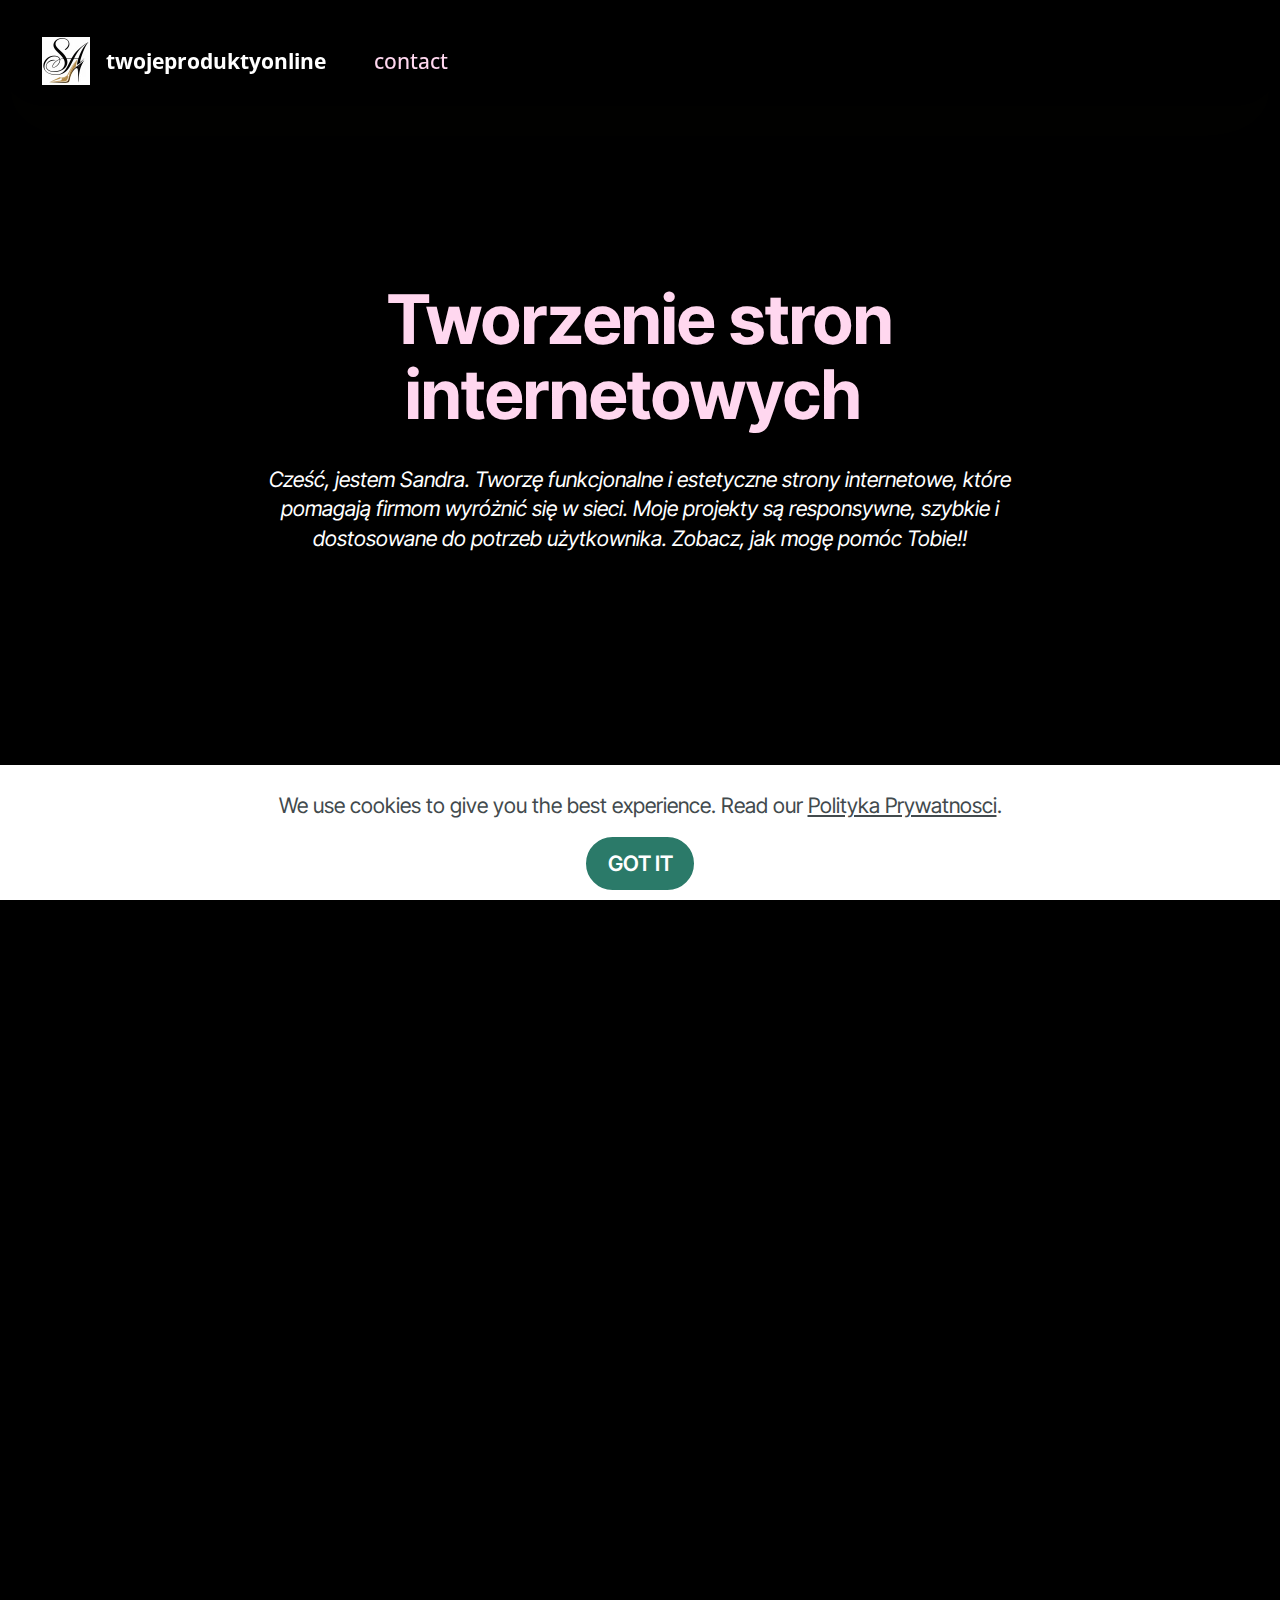
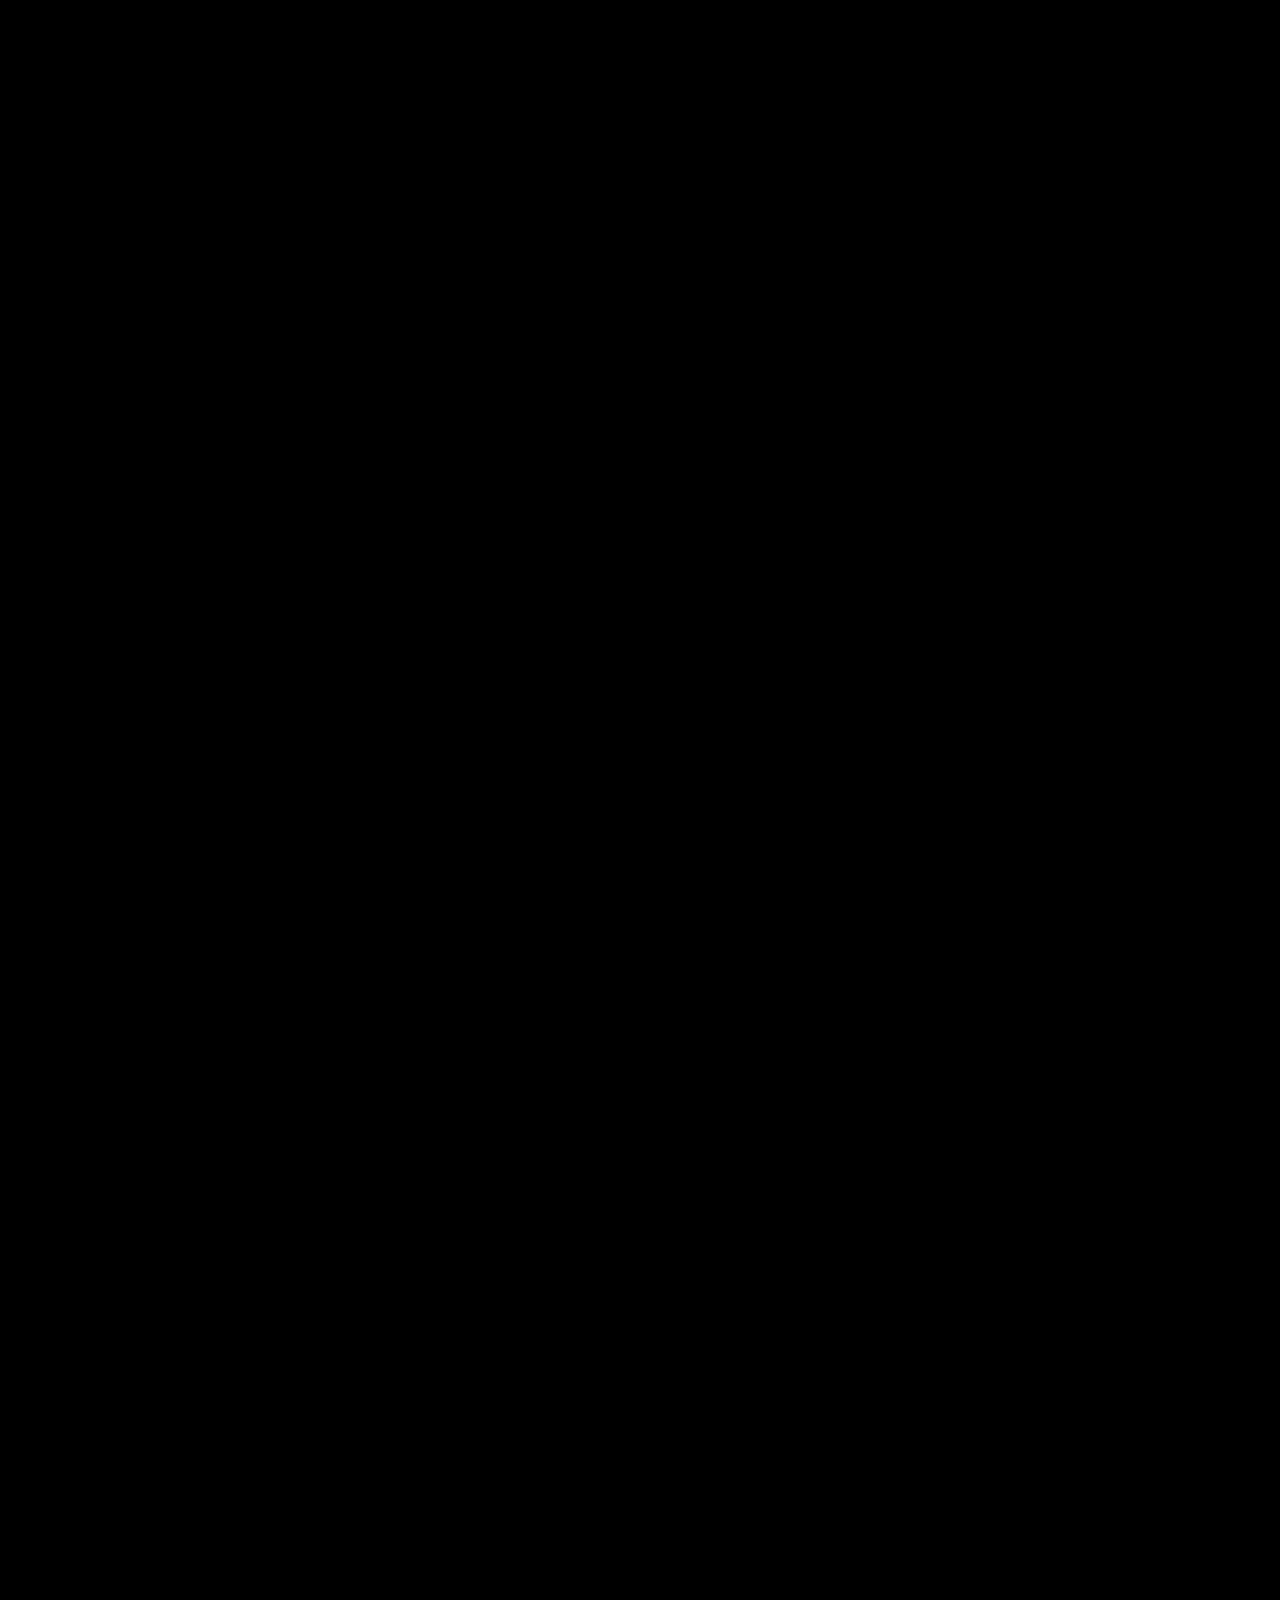
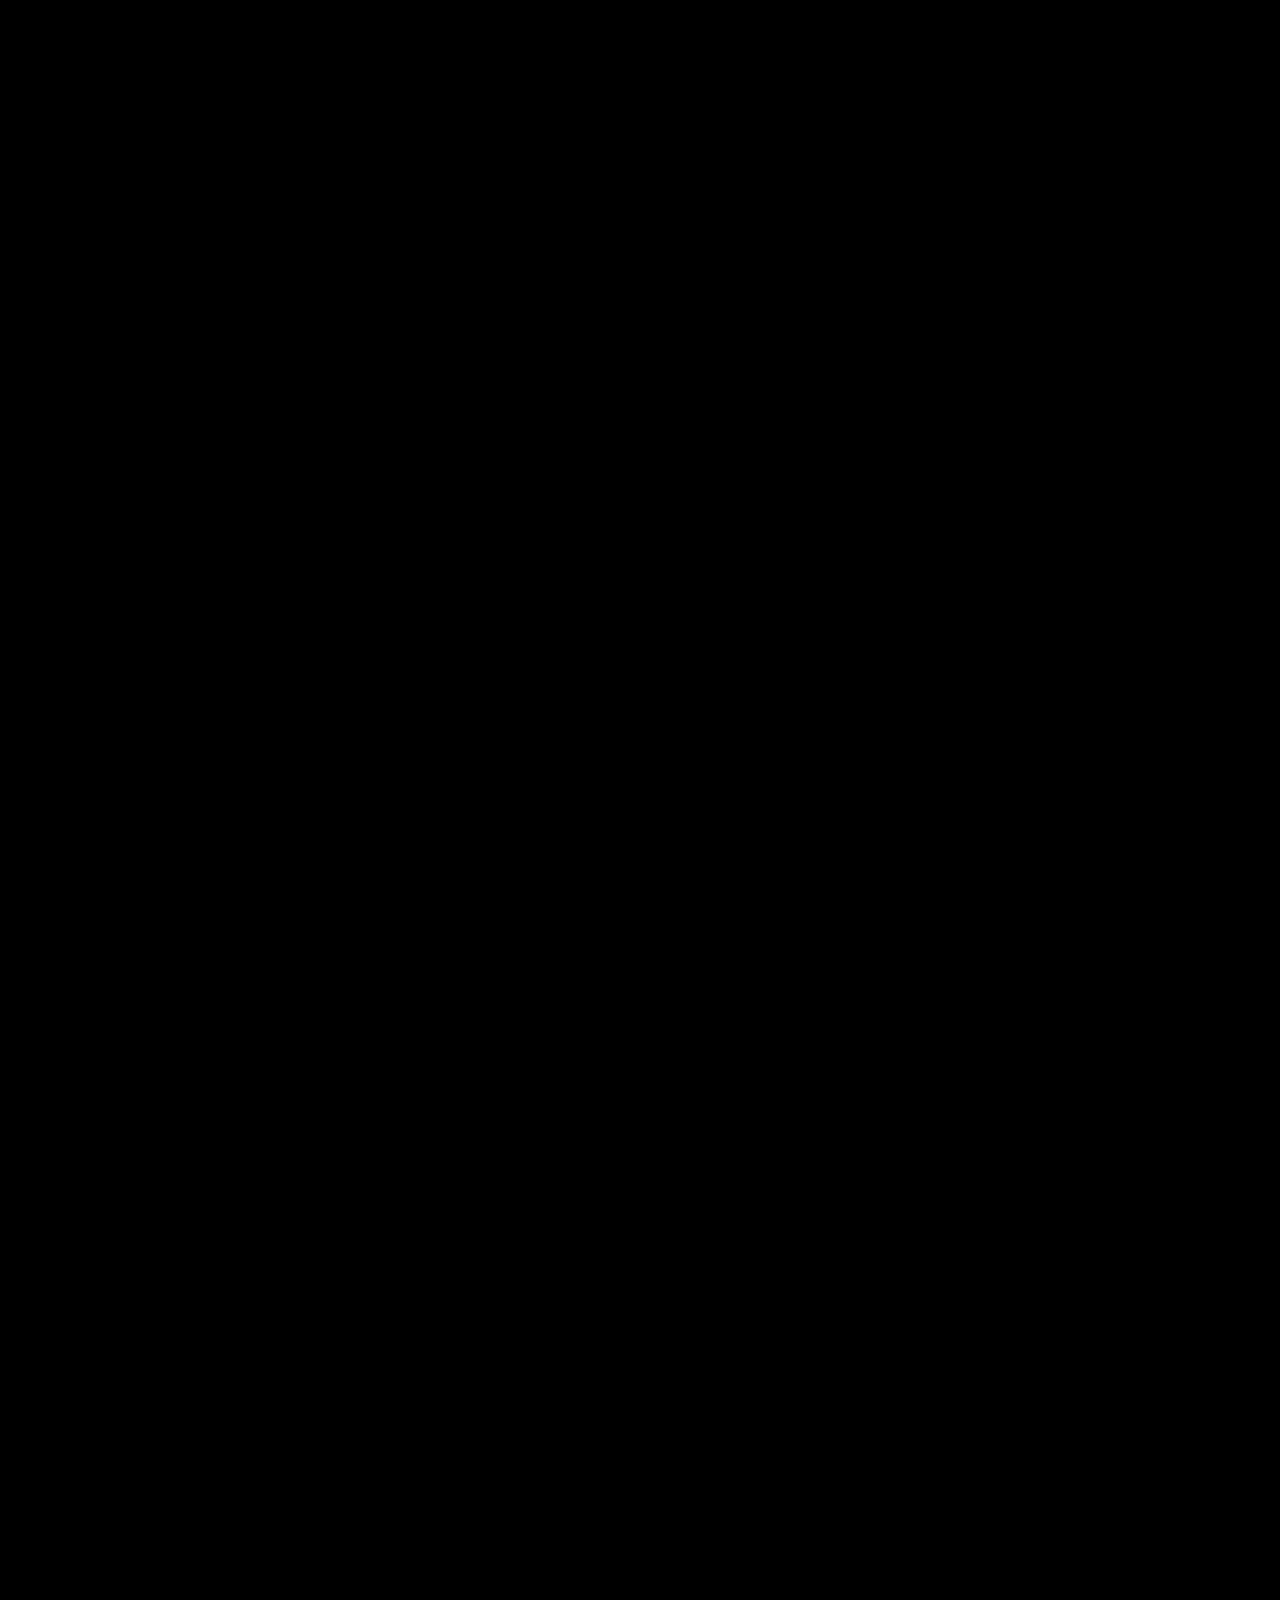
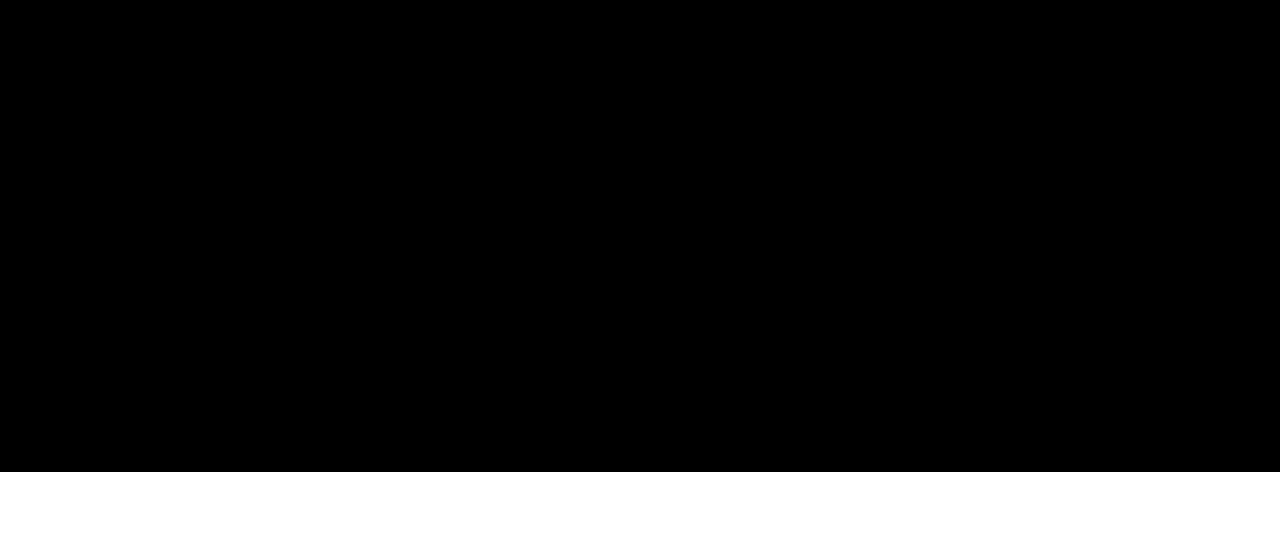
<file: folder bez nazwy/index.html>
<!DOCTYPE html>
<html  >
<head>
  <!-- Site made with Mobirise Website Builder v5.9.18, https://mobirise.com -->
  <meta charset="UTF-8">
  <meta http-equiv="X-UA-Compatible" content="IE=edge">
  <meta name="generator" content="Mobirise v5.9.18, mobirise.com">
  <meta name="viewport" content="width=device-width, initial-scale=1, minimum-scale=1">
  <link rel="shortcut icon" href="assets/images/a-chic-and-modern-logo-featuring-the-intertwined-l-cfd9mzu8rma2wf5cosq1za-nrko00rjrt66qo3d7klqcq-128x128.png" type="image/x-icon">
  <meta name="description" content="">
  
  
  <title>twojeproduktyonline</title>
  <link rel="stylesheet" href="assets/web/assets/mobirise-icons2/mobirise2.css">
  <link rel="stylesheet" href="assets/bootstrap/css/bootstrap.min.css">
  <link rel="stylesheet" href="assets/bootstrap/css/bootstrap-grid.min.css">
  <link rel="stylesheet" href="assets/bootstrap/css/bootstrap-reboot.min.css">
  <link rel="stylesheet" href="assets/animatecss/animate.css">
  <link rel="stylesheet" href="assets/dropdown/css/style.css">
  <link rel="stylesheet" href="assets/theme/css/style.css">
  <link rel="preload" href="https://fonts.googleapis.com/css?family=Inter+Tight:100,200,300,400,500,600,700,800,900,100i,200i,300i,400i,500i,600i,700i,800i,900i&display=swap" as="style" onload="this.onload=null;this.rel='stylesheet'">
  <noscript><link rel="stylesheet" href="https://fonts.googleapis.com/css?family=Inter+Tight:100,200,300,400,500,600,700,800,900,100i,200i,300i,400i,500i,600i,700i,800i,900i&display=swap"></noscript>
  <link rel="preload" href="https://fonts.googleapis.com/css?family=Open+Sans:300,400,500,600,700,800,300i,400i,500i,600i,700i,800i&display=swap" as="style" onload="this.onload=null;this.rel='stylesheet'">
  <noscript><link rel="stylesheet" href="https://fonts.googleapis.com/css?family=Open+Sans:300,400,500,600,700,800,300i,400i,500i,600i,700i,800i&display=swap"></noscript>
  <link rel="preload" as="style" href="assets/mobirise/css/mbr-additional.css?v=WStqrT"><link rel="stylesheet" href="assets/mobirise/css/mbr-additional.css?v=WStqrT" type="text/css">

  
  
  
</head>
<body>
  
  <section data-bs-version="5.1" class="menu menu1 cid-upAPfwCoxQ" once="menu" id="menu01-1r">
	

	<nav class="navbar navbar-dropdown navbar-fixed-top navbar-expand-lg">
		<div class="container">
			<div class="navbar-brand">
				<span class="navbar-logo">
					<a href="https://mobiri.se">
						<img src="assets/images/a-chic-and-modern-logo-featuring-the-intertwined-l-cfd9mzu8rma2wf5cosq1za-nrko00rjrt66qo3d7klqcq-96x96.jpg" alt="Mobirise Website Builder" style="height: 3rem;">
					</a>
				</span>
				<span class="navbar-caption-wrap"><a class="navbar-caption text-danger display-4" href="https://mobiri.se">twojeproduktyonline</a></span>
			</div>
			<button class="navbar-toggler" type="button" data-toggle="collapse" data-bs-toggle="collapse" data-target="#navbarSupportedContent" data-bs-target="#navbarSupportedContent" aria-controls="navbarNavAltMarkup" aria-expanded="false" aria-label="Toggle navigation">
				<div class="hamburger">
					<span></span>
					<span></span>
					<span></span>
					<span></span>
				</div>
			</button>
			<div class="collapse navbar-collapse" id="navbarSupportedContent">
				<ul class="navbar-nav nav-dropdown nav-right" data-app-modern-menu="true"><li class="nav-item">
						<a class="nav-link link text-secondary display-4" href="index.html#bottom">contact</a>
					</li></ul>
				
				
			</div>
		</div>
	</nav>
</section>

<section data-bs-version="5.1" class="header13 cid-upAthgOidF mbr-fullscreen" id="header13-1j">
  

  
  

  <div class="align-center container">
    <div class="row justify-content-center">
      <div class="col-md-12 mb-5 content-head">
        <h1 class="mbr-section-title mbr-fonts-style display-1"><strong>Tworzenie stron internetowych&nbsp;</strong></h1>
        <p class="mbr-text mbr-fonts-style mt-4 display-7"><em>Cześć, jestem Sandra. Tworzę funkcjonalne i estetyczne strony internetowe, które pomagają firmom wyróżnić się w sieci. Moje projekty są responsywne, szybkie i dostosowane do potrzeb użytkownika. Zobacz, jak mogę pomóc Tobie!!</em></p>
        
      </div>
    </div>

    <div class="row justify-content-center">
      
    </div>
  </div>
</section>

<section data-bs-version="5.1" class="header6 cid-upAuReDQdg" id="header06-1k">
	

	
	

	<div class="container">
		<div class="row">
			<div class="col-12 col-lg-5">
				<div class="card-wrapper">
					<h3 class="mbr-section-cardtitle mbr-fonts-style mb-2 display-5"><strong>Krótki wstęp o mnie&nbsp;</strong></h3>

					<p class="mbr-cardtext mbr-fonts-style mb-0 display-7">Krótki wstęp o mnie <br>Mam duże doświadczenie w tworzeniu stron internetowych dla małych firm i freelancerów. Uwielbiam łączyć nowoczesny design z intuicyjną funkcjonalnością, dzięki czemu każdy projekt jest nie tylko piękny, ale i skuteczny. Moim priorytetem jest zapewnienie wyjątkowych doświadczeń użytkownikom oraz wsparcie biznesu w osiąganiu celów online.</p>
				</div>
			</div>
			<div class="col-12 col-lg-6">
				<h1 class="mbr-section-title mbr-fonts-style mb-4 display-2"><strong>Oferuję:</strong></h1>
				
				<p class="mbr-text mbr-fonts-style mb-4 display-7">Oferuję szeroki zakres usług związanych z projektowaniem i tworzeniem stron internetowych, w tym:<br>- projektowanie stron internetowych dopasowanych do twoich potrzeb,<br>- Responsywne strony dopasowane do urządzeń mobilnych,<br>- Integracja z narzędziami marketingowymi i analitycznymi.<br><br>Każdy projekt to dla mnie nowa możliwość tworzenia czegoś wyjątkowego!<br></p>
				
			</div>
		</div>
	</div>
</section>

<section data-bs-version="5.1" class="slider4 mbr-embla cid-upAxrqOi7l" id="slider04-1l">
    
    
    <div class="container-fluid">
        <div class="row mb-5 justify-content-center">
            <div class="col-12 content-head">
                <h3 class="mbr-section-title mbr-fonts-style align-center mb-0 display-2"><strong>Oto kilka moich projektów:</strong></h3>
                
            </div>
        </div>
        <div class="row">
            <div class="col-12">
                <div class="embla position-relative" data-skip-snaps="true" data-align="center" data-contain-scroll="trimSnaps" data-loop="true" data-auto-play-interval="5" data-draggable="true">
                    <div class="embla__viewport">
                        <div class="embla__container">
                            
                            
                            
                            
                            
                            
                            <div class="embla__slide slider-image item active" style="margin-left: 1rem; margin-right: 1rem;">
                            <div class="slide-content">
                                <div class="item-img">
                                    <div class="item-wrapper">
                                        <img src="assets/images/poff-972x681.png" alt="Mobirise Website Builder" title="" data-slide-to="0" data-bs-slide-to="0">
                                    </div>
                                </div>
                            </div>
                            </div><div class="embla__slide slider-image item active" style="margin-left: 1rem; margin-right: 1rem;">
                            <div class="slide-content">
                                <div class="item-img">
                                    <div class="item-wrapper">
                                        <img src="assets/images/pord-949x544.png" alt="Mobirise Website Builder" title="" data-slide-to="1" data-bs-slide-to="1">
                                    </div>
                                </div>
                            </div>
                            </div><div class="embla__slide slider-image item active" style="margin-left: 1rem; margin-right: 1rem;">
                            <div class="slide-content">
                                <div class="item-img">
                                    <div class="item-wrapper">
                                        <img src="assets/images/porfo-882x522.png" alt="Mobirise Website Builder" title="" data-slide-to="2" data-bs-slide-to="2">
                                    </div>
                                </div>
                            </div>
                            </div><div class="embla__slide slider-image item active" style="margin-left: 1rem; margin-right: 1rem;">
                            <div class="slide-content">
                                <div class="item-img">
                                    <div class="item-wrapper">
                                        <img src="assets/images/jedznie-882x647.png" alt="Mobirise Website Builder" title="" data-slide-to="3" data-bs-slide-to="3">
                                    </div>
                                </div>
                            </div>
                            </div><div class="embla__slide slider-image item active" style="margin-left: 1rem; margin-right: 1rem;">
                            <div class="slide-content">
                                <div class="item-img">
                                    <div class="item-wrapper">
                                        <img src="assets/images/dodac-jedzenie-843x374.png" alt="Mobirise Website Builder" title="" data-slide-to="4" data-bs-slide-to="4">
                                    </div>
                                </div>
                            </div>
                            </div><div class="embla__slide slider-image item active" style="margin-left: 1rem; margin-right: 1rem;">
                            <div class="slide-content">
                                <div class="item-img">
                                    <div class="item-wrapper">
                                        <img src="assets/images/jedzenie-carne-843x386.png" alt="Mobirise Website Builder" title="" data-slide-to="5" data-bs-slide-to="5">
                                    </div>
                                </div>
                            </div>
                            </div>
                        </div>
                    </div>
                    <button class="embla__button embla__button--prev">
                        <span class="mobi-mbri mobi-mbri-arrow-prev" aria-hidden="true"></span>
                        <span class="sr-only visually-hidden visually-hidden">Previous</span>
                    </button>
                    <button class="embla__button embla__button--next">
                        <span class="mobi-mbri mobi-mbri-arrow-next" aria-hidden="true"></span>
                        <span class="sr-only visually-hidden visually-hidden">Next</span>
                    </button>
                </div>
            </div>
        </div>
    </div>
</section>

<section data-bs-version="5.1" class="slider4 mbr-embla cid-upAyN73JbA" id="slider04-1m">
    
    
    <div class="container-fluid">
        
        <div class="row">
            <div class="col-12">
                <div class="embla position-relative" data-skip-snaps="true" data-align="center" data-contain-scroll="trimSnaps" data-loop="true" data-auto-play-interval="5" data-draggable="true">
                    <div class="embla__viewport">
                        <div class="embla__container">
                            
                            
                            
                            
                            
                            
                            <div class="embla__slide slider-image item active" style="margin-left: 1rem; margin-right: 1rem;">
                            <div class="slide-content">
                                <div class="item-img">
                                    <div class="item-wrapper">
                                        <img src="assets/images/1-987x719.png" alt="Mobirise Website Builder" title="" data-slide-to="0" data-bs-slide-to="0">
                                    </div>
                                </div>
                            </div>
                            </div><div class="embla__slide slider-image item active" style="margin-left: 1rem; margin-right: 1rem;">
                            <div class="slide-content">
                                <div class="item-img">
                                    <div class="item-wrapper">
                                        <img src="assets/images/2-947x429.png" alt="Mobirise Website Builder" title="" data-slide-to="1" data-bs-slide-to="1">
                                    </div>
                                </div>
                            </div>
                            </div><div class="embla__slide slider-image item active" style="margin-left: 1rem; margin-right: 1rem;">
                            <div class="slide-content">
                                <div class="item-img">
                                    <div class="item-wrapper">
                                        <img src="assets/images/3-947x610.png" alt="Mobirise Website Builder" title="" data-slide-to="2" data-bs-slide-to="2">
                                    </div>
                                </div>
                            </div>
                            </div><div class="embla__slide slider-image item active" style="margin-left: 1rem; margin-right: 1rem;">
                            <div class="slide-content">
                                <div class="item-img">
                                    <div class="item-wrapper">
                                        <img src="assets/images/4-947x702.png" alt="Mobirise Website Builder" title="" data-slide-to="3" data-bs-slide-to="3">
                                    </div>
                                </div>
                            </div>
                            </div><div class="embla__slide slider-image item active" style="margin-left: 1rem; margin-right: 1rem;">
                            <div class="slide-content">
                                <div class="item-img">
                                    <div class="item-wrapper">
                                        <img src="assets/images/1-do-wyslania-czarne-tlo-947x730.png" alt="Mobirise Website Builder" title="" data-slide-to="4" data-bs-slide-to="4">
                                    </div>
                                </div>
                            </div>
                            </div><div class="embla__slide slider-image item active" style="margin-left: 1rem; margin-right: 1rem;">
                            <div class="slide-content">
                                <div class="item-img">
                                    <div class="item-wrapper">
                                        <img src="assets/images/1-wyslane-czarne-821x515.png" alt="Mobirise Website Builder" title="" data-slide-to="5" data-bs-slide-to="5">
                                    </div>
                                </div>
                            </div>
                            </div><div class="embla__slide slider-image item active" style="margin-left: 1rem; margin-right: 1rem;">
                            <div class="slide-content">
                                <div class="item-img">
                                    <div class="item-wrapper">
                                        <img src="assets/images/2-do-wyslania-czarne-tlo-821x680.png" alt="Mobirise Website Builder" title="" data-slide-to="6" data-bs-slide-to="6">
                                    </div>
                                </div>
                            </div>
                            </div><div class="embla__slide slider-image item active" style="margin-left: 1rem; margin-right: 1rem;">
                            <div class="slide-content">
                                <div class="item-img">
                                    <div class="item-wrapper">
                                        <img src="assets/images/do-wyslania-3-czarne-tlo-821x615.png" alt="Mobirise Website Builder" title="" data-slide-to="7" data-bs-slide-to="7">
                                    </div>
                                </div>
                            </div>
                            </div><div class="embla__slide slider-image item active" style="margin-left: 1rem; margin-right: 1rem;">
                            <div class="slide-content">
                                <div class="item-img">
                                    <div class="item-wrapper">
                                        <img src="assets/images/1-znowu-dodac-821x520.png" alt="Mobirise Website Builder" title="" data-slide-to="8" data-bs-slide-to="8">
                                    </div>
                                </div>
                            </div>
                            </div><div class="embla__slide slider-image item active" style="margin-left: 1rem; margin-right: 1rem;">
                            <div class="slide-content">
                                <div class="item-img">
                                    <div class="item-wrapper">
                                        <img src="assets/images/1-wyslane-czarne-821x515.png" alt="Mobirise Website Builder" title="" data-slide-to="10" data-bs-slide-to="10">
                                    </div>
                                </div>
                            </div>
                            </div><div class="embla__slide slider-image item active" style="margin-left: 1rem; margin-right: 1rem;">
                            <div class="slide-content">
                                <div class="item-img">
                                    <div class="item-wrapper">
                                        <img src="assets/images/super-dodac-821x565.png" alt="Mobirise Website Builder" title="" data-slide-to="11" data-bs-slide-to="11">
                                    </div>
                                </div>
                            </div>
                            </div><div class="embla__slide slider-image item active" style="margin-left: 1rem; margin-right: 1rem;">
                            <div class="slide-content">
                                <div class="item-img">
                                    <div class="item-wrapper">
                                        <img src="assets/images/do-wyslania-3-749x526.png" alt="Mobirise Website Builder" title="" data-slide-to="12" data-bs-slide-to="12">
                                    </div>
                                </div>
                            </div>
                            </div><div class="embla__slide slider-image item active" style="margin-left: 1rem; margin-right: 1rem;">
                            <div class="slide-content">
                                <div class="item-img">
                                    <div class="item-wrapper">
                                        <img src="assets/images/2-wyslane-czarne-741x629.png" alt="Mobirise Website Builder" title="" data-slide-to="13" data-bs-slide-to="13">
                                    </div>
                                </div>
                            </div>
                            </div><div class="embla__slide slider-image item active" style="margin-left: 1rem; margin-right: 1rem;">
                            <div class="slide-content">
                                <div class="item-img">
                                    <div class="item-wrapper">
                                        <img src="assets/images/3-dodac-na-czernr-741x336.png" alt="Mobirise Website Builder" title="" data-slide-to="14" data-bs-slide-to="14">
                                    </div>
                                </div>
                            </div>
                            </div>
                        </div>
                    </div>
                    <button class="embla__button embla__button--prev">
                        <span class="mobi-mbri mobi-mbri-arrow-prev" aria-hidden="true"></span>
                        <span class="sr-only visually-hidden visually-hidden">Previous</span>
                    </button>
                    <button class="embla__button embla__button--next">
                        <span class="mobi-mbri mobi-mbri-arrow-next" aria-hidden="true"></span>
                        <span class="sr-only visually-hidden visually-hidden">Next</span>
                    </button>
                </div>
            </div>
        </div>
    </div>
</section>

<section data-bs-version="5.1" class="start article2 cid-upAAjDJOCR" id="article02-1n">
	

	
	

	<div class="container">
		<div class="row justify-content-center">
			<div class="col-12 col-md-12 col-lg-6 image-wrapper">
				<img class="w-100" src="assets/images/logo-993x907.png" alt="Mobirise Website Builder">
			</div>
			<div class="col-12 col-md-12 col-lg">
				<div class="text-wrapper align-left">
					
					<p class="mbr-text align-left mbr-fonts-style mb-4 display-4">Specjalizuję się w tworzeniu unikalnych i zapadających w pamięć logo, które skutecznie odzwierciedlają charakter Twojej marki. Moje projekty są przemyślane, estetyczne i dopasowane do specyfiki Twojej działalności, tak aby przyciągały uwagę i budowały rozpoznawalność Twojej firmy.</p>
					
				</div>
			</div>
		</div>
	</div>
</section>

<section data-bs-version="5.1" class="gallery09 cid-upABmGh3ha" id="gallery09-1o">
  

  

  <div class="container">
    <div class="row justify-content-center">
      <div class="col-12 col-md-12 col-lg-4 main-text">
        <div class="">
          
          <h6 class="mbr-section-subtitle mbr-fonts-style mt-0 mb-4 display-5"><br><br>Tworzę również logo na ubrania, kubki oraz miniaturki na youtube.</h6>
          
        </div>
      </div>

      <div class="col-lg-8 side-features row">
        <div class="item features-image col-12 col-md-6 col-lg-6 active">
          <div class="item-wrapper">
            <div class="item-img">
              <img src="assets/images/zombie-mechanik-816x979.png" alt="Mobirise Website Builder" title="" data-slide-to="1" data-bs-slide-to="1">
            </div>
            
          </div>
        </div>
        <div class="item features-image col-12 col-md-6 col-lg-6 active">
          <div class="item-wrapper">
            <div class="item-img">
              <img src="assets/images/dynia-sandra2-816x979.png" alt="Mobirise Website Builder" title="" data-slide-to="2" data-bs-slide-to="2">
            </div>
            
          </div>
        </div>
        <div class="item features-image col-12 col-md-6 col-lg-6 active">
          <div class="item-wrapper">
            <div class="item-img">
              <img src="assets/images/pielegniarka-206x206.png" alt="Mobirise Website Builder" title="" data-slide-to="3" data-bs-slide-to="3">
            </div>
            
          </div>
        </div>
        <div class="item features-image col-12 col-md-6 col-lg-6 active">
          <div class="item-wrapper">
            <div class="item-img">
              <img src="assets/images/logi-816x812.png" alt="Mobirise Website Builder" title="" data-slide-to="4" data-bs-slide-to="4">
            </div>
            
          </div>
        </div>
      </div>
    </div>
  </div>
</section>

<section data-bs-version="5.1" class="slider4 mbr-embla cid-upNTPKLRwU" id="slider04-1w">
    
    
    <div class="container-fluid">
        <div class="row mb-5 justify-content-center">
            <div class="col-12 content-head">
                <h3 class="mbr-section-title mbr-fonts-style align-center mb-0 display-2">
                    <strong>Oto kilka opinii moich Klientów</strong></h3>
                
            </div>
        </div>
        <div class="row">
            <div class="col-12">
                <div class="embla position-relative" data-skip-snaps="true" data-align="center" data-contain-scroll="trimSnaps" data-loop="true" data-auto-play-interval="5" data-draggable="true">
                    <div class="embla__viewport">
                        <div class="embla__container">
                            
                            
                            
                            
                            
                            
                            <div class="embla__slide slider-image item active" style="margin-left: 1rem; margin-right: 1rem;">
                            <div class="slide-content">
                                <div class="item-img">
                                    <div class="item-wrapper">
                                        <img src="assets/images/12-ipinie-5-633x100.png" alt="Mobirise Website Builder" title="" data-slide-to="0" data-bs-slide-to="0">
                                    </div>
                                </div>
                            </div>
                            </div><div class="embla__slide slider-image item active" style="margin-left: 1rem; margin-right: 1rem;">
                            <div class="slide-content">
                                <div class="item-img">
                                    <div class="item-wrapper">
                                        <img src="assets/images/13-opine-1-510x101.png" alt="Mobirise Website Builder" title="" data-slide-to="1" data-bs-slide-to="1">
                                    </div>
                                </div>
                            </div>
                            </div><div class="embla__slide slider-image item active" style="margin-left: 1rem; margin-right: 1rem;">
                            <div class="slide-content">
                                <div class="item-img">
                                    <div class="item-wrapper">
                                        <img src="assets/images/15-opinie-508x66.png" alt="Mobirise Website Builder" title="" data-slide-to="2" data-bs-slide-to="2">
                                    </div>
                                </div>
                            </div>
                            </div><div class="embla__slide slider-image item active" style="margin-left: 1rem; margin-right: 1rem;">
                            <div class="slide-content">
                                <div class="item-img">
                                    <div class="item-wrapper">
                                        <img src="assets/images/111-1-455x82.png" alt="Mobirise Website Builder" title="" data-slide-to="3" data-bs-slide-to="3">
                                    </div>
                                </div>
                            </div>
                            </div><div class="embla__slide slider-image item active" style="margin-left: 1rem; margin-right: 1rem;">
                            <div class="slide-content">
                                <div class="item-img">
                                    <div class="item-wrapper">
                                        <img src="assets/images/99999-1-291x84.png" alt="Mobirise Website Builder" title="" data-slide-to="4" data-bs-slide-to="4">
                                    </div>
                                </div>
                            </div>
                            </div><div class="embla__slide slider-image item active" style="margin-left: 1rem; margin-right: 1rem;">
                            <div class="slide-content">
                                <div class="item-img">
                                    <div class="item-wrapper">
                                        <img src="assets/images/777777-1-271x75.png" alt="Mobirise Website Builder" title="" data-slide-to="5" data-bs-slide-to="5">
                                    </div>
                                </div>
                            </div>
                            </div><div class="embla__slide slider-image item active" style="margin-left: 1rem; margin-right: 1rem;">
                            <div class="slide-content">
                                <div class="item-img">
                                    <div class="item-wrapper">
                                        <img src="assets/images/666666666-271x28.png" alt="Mobirise Website Builder" title="" data-slide-to="6" data-bs-slide-to="6">
                                    </div>
                                </div>
                            </div>
                            </div><div class="embla__slide slider-image item active" style="margin-left: 1rem; margin-right: 1rem;">
                            <div class="slide-content">
                                <div class="item-img">
                                    <div class="item-wrapper">
                                        <img src="assets/images/2228982982-271x86.png" alt="Mobirise Website Builder" title="" data-slide-to="7" data-bs-slide-to="7">
                                    </div>
                                </div>
                            </div>
                            </div><div class="embla__slide slider-image item active" style="margin-left: 1rem; margin-right: 1rem;">
                            <div class="slide-content">
                                <div class="item-img">
                                    <div class="item-wrapper">
                                        <img src="assets/images/4444444444-271x41.png" alt="Mobirise Website Builder" title="" data-slide-to="8" data-bs-slide-to="8">
                                    </div>
                                </div>
                            </div>
                            </div><div class="embla__slide slider-image item active" style="margin-left: 1rem; margin-right: 1rem;">
                            <div class="slide-content">
                                <div class="item-img">
                                    <div class="item-wrapper">
                                        <img src="assets/images/9898989898-271x38.png" alt="Mobirise Website Builder" title="" data-slide-to="9" data-bs-slide-to="9">
                                    </div>
                                </div>
                            </div>
                            </div><div class="embla__slide slider-image item active" style="margin-left: 1rem; margin-right: 1rem;">
                            <div class="slide-content">
                                <div class="item-img">
                                    <div class="item-wrapper">
                                        <img src="assets/images/33333333888888-271x79.png" alt="Mobirise Website Builder" title="" data-slide-to="10" data-bs-slide-to="10">
                                    </div>
                                </div>
                            </div>
                            </div><div class="embla__slide slider-image item active" style="margin-left: 1rem; margin-right: 1rem;">
                            <div class="slide-content">
                                <div class="item-img">
                                    <div class="item-wrapper">
                                        <img src="assets/images/444444444444444444444444444444-271x80.png" alt="Mobirise Website Builder" title="" data-slide-to="11" data-bs-slide-to="11">
                                    </div>
                                </div>
                            </div>
                            </div><div class="embla__slide slider-image item active" style="margin-left: 1rem; margin-right: 1rem;">
                            <div class="slide-content">
                                <div class="item-img">
                                    <div class="item-wrapper">
                                        <img src="assets/images/nowa-opinia-wyslij-czaren-tlo-271x48.png" alt="Mobirise Website Builder" title="" data-slide-to="12" data-bs-slide-to="12">
                                    </div>
                                </div>
                            </div>
                            </div><div class="embla__slide slider-image item active" style="margin-left: 1rem; margin-right: 1rem;">
                            <div class="slide-content">
                                <div class="item-img">
                                    <div class="item-wrapper">
                                        <img src="assets/images/333333-271x50.png" alt="Mobirise Website Builder" title="" data-slide-to="13" data-bs-slide-to="13">
                                    </div>
                                </div>
                            </div>
                            </div><div class="embla__slide slider-image item active" style="margin-left: 1rem; margin-right: 1rem;">
                            <div class="slide-content">
                                <div class="item-img">
                                    <div class="item-wrapper">
                                        <img src="assets/images/wyslac-3-271x47.png" alt="Mobirise Website Builder" title="" data-slide-to="14" data-bs-slide-to="14">
                                    </div>
                                </div>
                            </div>
                            </div><div class="embla__slide slider-image item active" style="margin-left: 1rem; margin-right: 1rem;">
                            <div class="slide-content">
                                <div class="item-img">
                                    <div class="item-wrapper">
                                        <img src="assets/images/wyslac2-271x77.png" alt="Mobirise Website Builder" title="" data-slide-to="15" data-bs-slide-to="15">
                                    </div>
                                </div>
                            </div>
                            </div><div class="embla__slide slider-image item active" style="margin-left: 1rem; margin-right: 1rem;">
                            <div class="slide-content">
                                <div class="item-img">
                                    <div class="item-wrapper">
                                        <img src="assets/images/wyslac-4-271x36.png" alt="Mobirise Website Builder" title="" data-slide-to="16" data-bs-slide-to="16">
                                    </div>
                                </div>
                            </div>
                            </div><div class="embla__slide slider-image item active" style="margin-left: 1rem; margin-right: 1rem;">
                            <div class="slide-content">
                                <div class="item-img">
                                    <div class="item-wrapper">
                                        <img src="assets/images/wyslac-5-271x57.png" alt="Mobirise Website Builder" title="" data-slide-to="17" data-bs-slide-to="17">
                                    </div>
                                </div>
                            </div>
                            </div><div class="embla__slide slider-image item active" style="margin-left: 1rem; margin-right: 1rem;">
                            <div class="slide-content">
                                <div class="item-img">
                                    <div class="item-wrapper">
                                        <img src="assets/images/wyslac-1-267x85.png" alt="Mobirise Website Builder" title="" data-slide-to="18" data-bs-slide-to="18">
                                    </div>
                                </div>
                            </div>
                            </div>
                        </div>
                    </div>
                    <button class="embla__button embla__button--prev">
                        <span class="mobi-mbri mobi-mbri-arrow-prev" aria-hidden="true"></span>
                        <span class="sr-only visually-hidden visually-hidden">Previous</span>
                    </button>
                    <button class="embla__button embla__button--next">
                        <span class="mobi-mbri mobi-mbri-arrow-next" aria-hidden="true"></span>
                        <span class="sr-only visually-hidden visually-hidden">Next</span>
                    </button>
                </div>
            </div>
        </div>
    </div>
</section>

<section data-bs-version="5.1" class="features03 cid-upNWUiPKhr" id="features03-1x">
	
	
	<div class="container">
		<div class="row justify-content-center mb-5">
			<div class="col-12 content-head">
				
			</div>
		</div>
		<div class="row">
			<div class="item features-image col-12 col-md-6 col-lg-4 active">
				<div class="item-wrapper">
					<div class="item-img mb-3">
						<img src="assets/images/facebook-1-256x256.png" alt="Mobirise Website Builder" title="" data-slide-to="0" data-bs-slide-to="0">
					</div>
					<div class="item-content align-left">
						
						
						<div class="mbr-section-btn item-footer"><a href="https://www.facebook.com/sandrusia.auguscik" class="btn item-btn btn-secondary display-7">Facebook</a></div>
					</div>
				</div>
			</div><div class="item features-image col-12 col-md-6 col-lg-4 active">
				<div class="item-wrapper">
					<div class="item-img mb-3">
						<img src="assets/images/koperta-1-640x640.jpg" alt="Mobirise Website Builder" title="" data-slide-to="1" data-bs-slide-to="1">
					</div>
					<div class="item-content align-left">
						
						
						<div class="mbr-section-btn item-footer"><a href="mailto:twojeprojektyonline@gmail.com" class="btn item-btn btn-secondary display-7">Mail</a></div>
					</div>
				</div>
			</div>
			<div class="item features-image col-12 col-md-6 col-lg-4">
				<div class="item-wrapper">
					<div class="item-img mb-3">
						<img src="assets/images/x-twitter-logo-on-black-circle-5694247.webp" alt="Mobirise Website Builder" title="" data-slide-to="3" data-bs-slide-to="3">
					</div>
					<div class="item-content align-left">
						
						
						<div class="mbr-section-btn item-footer"><a href="https://x.com/Sandra57624274" class="btn item-btn btn-secondary display-7">Twitter</a></div>
					</div>
				</div>
			</div>
			
		</div>
	</div>
</section><section class="display-7" style="padding: 0;align-items: center;justify-content: center;flex-wrap: wrap;    align-content: center;display: flex;position: relative;height: 4rem;"><a href="https://mobiri.se/3462357" style="flex: 1 1;height: 4rem;position: absolute;width: 100%;z-index: 1;"><img alt="" style="height: 4rem;" src="[data-uri]"></a><p style="margin: 0;text-align: center;" class="display-7">&#8204;</p><a style="z-index:1" href="https://mobirise.com"> Website Software</a></section><script src="assets/bootstrap/js/bootstrap.bundle.min.js"></script>  <script src="assets/web/assets/cookies-alert-plugin/cookies-alert-core.js"></script>  <script src="assets/web/assets/cookies-alert-plugin/cookies-alert-script.js"></script>  <script src="assets/smoothscroll/smooth-scroll.js"></script>  <script src="assets/ytplayer/index.js"></script>  <script src="assets/dropdown/js/navbar-dropdown.js"></script>  <script src="assets/embla/embla.min.js"></script>  <script src="assets/embla/script.js"></script>  <script src="assets/theme/js/script.js"></script>  
  
  
<input name="cookieData" type="hidden" data-cookie-cookiesAlertType='false' data-cookie-customDialogSelector='null' data-cookie-colorText='#424a4d' data-cookie-colorBg='rgb(255, 255, 255)' data-cookie-opacityOverlay='0' data-cookie-bgOpacity='100' data-cookie-textButton='GOT IT' data-cookie-rejectText='REJECT' data-cookie-colorButton='#2b7a69' data-cookie-rejectColor='#ffffff' data-cookie-colorLink='#424a4d' data-cookie-underlineLink='true' data-cookie-text="We use cookies to give you the best experience. Read our <a href='polityka-prywatnosci.html'>Polityka Prywatnosci</a>.">
    <input name="animation" type="hidden">
  </body>
</html>
</file>
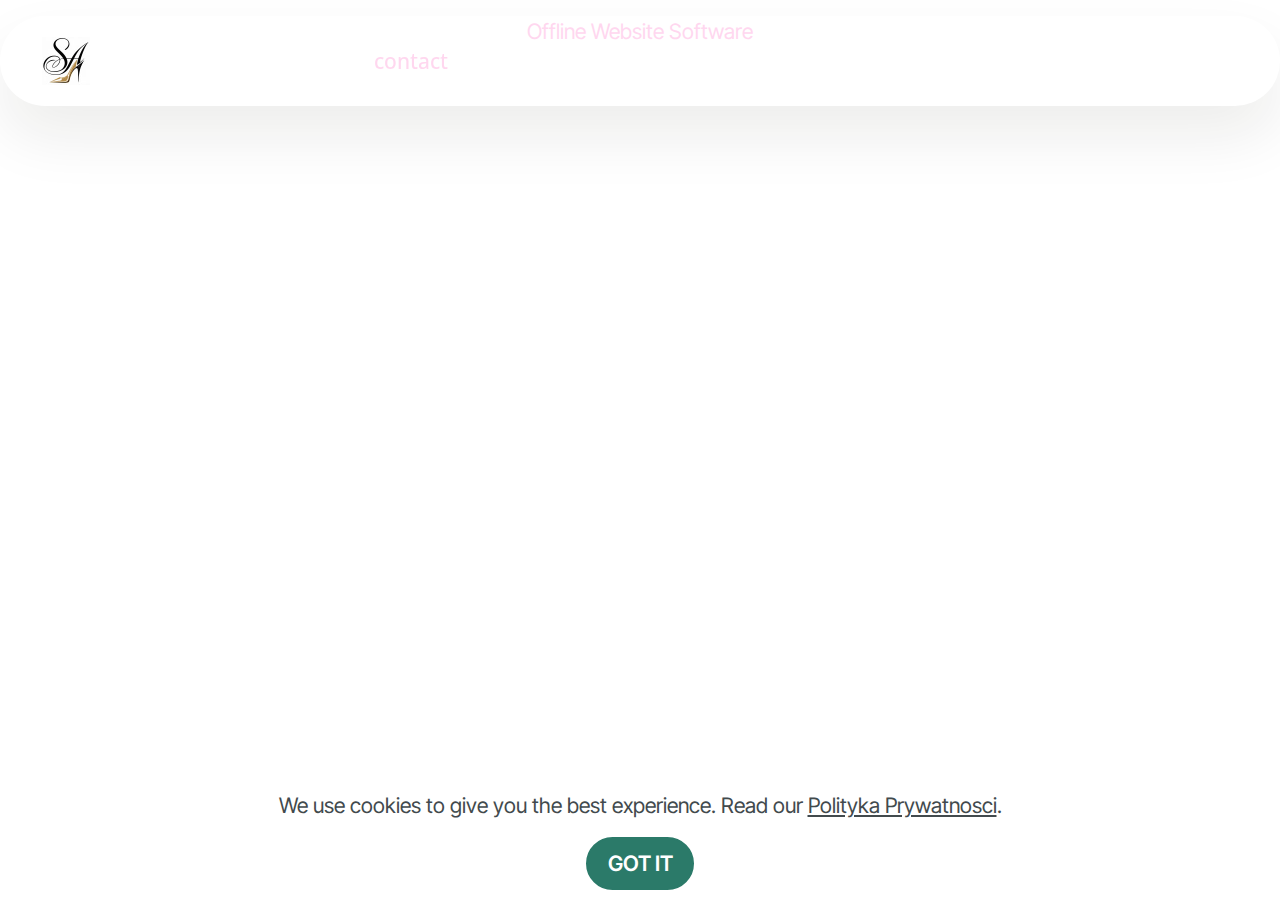
<file: folder bez nazwy/polityka-prywatnosci.html>
<!DOCTYPE html>
<html  >
<head>
  <!-- Site made with Mobirise Website Builder v5.9.18, https://mobirise.com -->
  <meta charset="UTF-8">
  <meta http-equiv="X-UA-Compatible" content="IE=edge">
  <meta name="generator" content="Mobirise v5.9.18, mobirise.com">
  <meta name="viewport" content="width=device-width, initial-scale=1, minimum-scale=1">
  <link rel="shortcut icon" href="assets/images/a-chic-and-modern-logo-featuring-the-intertwined-l-cfd9mzu8rma2wf5cosq1za-nrko00rjrt66qo3d7klqcq-128x128.png" type="image/x-icon">
  <meta name="description" content="">
  
  
  <title>Polityka Prywatności</title>
  <link rel="stylesheet" href="assets/web/assets/mobirise-icons2/mobirise2.css">
  <link rel="stylesheet" href="assets/bootstrap/css/bootstrap.min.css">
  <link rel="stylesheet" href="assets/bootstrap/css/bootstrap-grid.min.css">
  <link rel="stylesheet" href="assets/bootstrap/css/bootstrap-reboot.min.css">
  <link rel="stylesheet" href="assets/animatecss/animate.css">
  <link rel="stylesheet" href="assets/dropdown/css/style.css">
  <link rel="stylesheet" href="assets/theme/css/style.css">
  <link rel="preload" href="https://fonts.googleapis.com/css?family=Inter+Tight:100,200,300,400,500,600,700,800,900,100i,200i,300i,400i,500i,600i,700i,800i,900i&display=swap" as="style" onload="this.onload=null;this.rel='stylesheet'">
  <noscript><link rel="stylesheet" href="https://fonts.googleapis.com/css?family=Inter+Tight:100,200,300,400,500,600,700,800,900,100i,200i,300i,400i,500i,600i,700i,800i,900i&display=swap"></noscript>
  <link rel="preload" href="https://fonts.googleapis.com/css?family=Open+Sans:300,400,500,600,700,800,300i,400i,500i,600i,700i,800i&display=swap" as="style" onload="this.onload=null;this.rel='stylesheet'">
  <noscript><link rel="stylesheet" href="https://fonts.googleapis.com/css?family=Open+Sans:300,400,500,600,700,800,300i,400i,500i,600i,700i,800i&display=swap"></noscript>
  <link rel="preload" as="style" href="assets/mobirise/css/mbr-additional.css?v=AmAc74"><link rel="stylesheet" href="assets/mobirise/css/mbr-additional.css?v=AmAc74" type="text/css">

  
  
  
</head>
<body>
  
  <section data-bs-version="5.1" class="menu menu1 cid-upAPfwCoxQ" once="menu" id="menu01-1s">
	

	<nav class="navbar navbar-dropdown navbar-fixed-top navbar-expand-lg">
		<div class="container">
			<div class="navbar-brand">
				<span class="navbar-logo">
					<a href="https://mobiri.se">
						<img src="assets/images/a-chic-and-modern-logo-featuring-the-intertwined-l-cfd9mzu8rma2wf5cosq1za-nrko00rjrt66qo3d7klqcq-96x96.jpg" alt="Mobirise Website Builder" style="height: 3rem;">
					</a>
				</span>
				<span class="navbar-caption-wrap"><a class="navbar-caption text-danger display-4" href="https://mobiri.se">twojeproduktyonline</a></span>
			</div>
			<button class="navbar-toggler" type="button" data-toggle="collapse" data-bs-toggle="collapse" data-target="#navbarSupportedContent" data-bs-target="#navbarSupportedContent" aria-controls="navbarNavAltMarkup" aria-expanded="false" aria-label="Toggle navigation">
				<div class="hamburger">
					<span></span>
					<span></span>
					<span></span>
					<span></span>
				</div>
			</button>
			<div class="collapse navbar-collapse" id="navbarSupportedContent">
				<ul class="navbar-nav nav-dropdown nav-right" data-app-modern-menu="true"><li class="nav-item">
						<a class="nav-link link text-secondary display-4" href="index.html#bottom">contact</a>
					</li></ul>
				
				
			</div>
		</div>
	</nav>
</section><section class="display-7" style="padding: 0;align-items: center;justify-content: center;flex-wrap: wrap;    align-content: center;display: flex;position: relative;height: 4rem;"><a href="https://mobiri.se/3462357" style="flex: 1 1;height: 4rem;position: absolute;width: 100%;z-index: 1;"><img alt="" style="height: 4rem;" src="[data-uri]"></a><p style="margin: 0;text-align: center;" class="display-7">&#8204;</p><a style="z-index:1" href="https://mobirise.com/offline-website-builder.html">Offline Website Software</a></section><script src="assets/bootstrap/js/bootstrap.bundle.min.js"></script>  <script src="assets/web/assets/cookies-alert-plugin/cookies-alert-core.js"></script>  <script src="assets/web/assets/cookies-alert-plugin/cookies-alert-script.js"></script>  <script src="assets/smoothscroll/smooth-scroll.js"></script>  <script src="assets/ytplayer/index.js"></script>  <script src="assets/dropdown/js/navbar-dropdown.js"></script>  <script src="assets/theme/js/script.js"></script>  
  
  
<input name="cookieData" type="hidden" data-cookie-cookiesAlertType='false' data-cookie-customDialogSelector='null' data-cookie-colorText='#424a4d' data-cookie-colorBg='rgb(255, 255, 255)' data-cookie-opacityOverlay='0' data-cookie-bgOpacity='100' data-cookie-textButton='GOT IT' data-cookie-rejectText='REJECT' data-cookie-colorButton='#2b7a69' data-cookie-rejectColor='#ffffff' data-cookie-colorLink='#424a4d' data-cookie-underlineLink='true' data-cookie-text="We use cookies to give you the best experience. Read our <a href='polityka-prywatnosci.html'>Polityka Prywatnosci</a>.">
    <input name="animation" type="hidden">
  </body>
</html>
</file>
<file: folder bez nazwy/assets/web/assets/mobirise-icons2/mobirise2.css>
@font-face {
  font-family: 'Moririse2';
  font-display: swap;
  src:  url('mobirise2.eot?f2bix4');
  src:  url('mobirise2.eot?f2bix4#iefix') format('embedded-opentype'),
    url('mobirise2.ttf?f2bix4') format('truetype'),
    url('mobirise2.woff?f2bix4') format('woff'),
    url('mobirise2.svg?f2bix4#mobirise2') format('svg');
  font-weight: normal;
  font-style: normal;
}

[class^="mobi-"], [class*=" mobi-"] {
  /* use !important to prevent issues with browser extensions that change fonts */
  font-family: 'Moririse2' !important;
  speak: none;
  font-style: normal;
  font-weight: normal;
  font-variant: normal;
  text-transform: none;
  line-height: 1;

  /* Better Font Rendering =========== */
  -webkit-font-smoothing: antialiased;
  -moz-osx-font-smoothing: grayscale;
}

.mobi-mbri-add-submenu:before {
  content: "\e900";
}
.mobi-mbri-alert:before {
  content: "\e901";
}
.mobi-mbri-align-center:before {
  content: "\e902";
}
.mobi-mbri-align-justify:before {
  content: "\e903";
}
.mobi-mbri-align-left:before {
  content: "\e904";
}
.mobi-mbri-align-right:before {
  content: "\e905";
}
.mobi-mbri-android:before {
  content: "\e906";
}
.mobi-mbri-apple:before {
  content: "\e907";
}
.mobi-mbri-arrow-down:before {
  content: "\e908";
}
.mobi-mbri-arrow-next:before {
  content: "\e909";
}
.mobi-mbri-arrow-prev:before {
  content: "\e90a";
}
.mobi-mbri-arrow-up:before {
  content: "\e90b";
}
.mobi-mbri-bold:before {
  content: "\e90c";
}
.mobi-mbri-bookmark:before {
  content: "\e90d";
}
.mobi-mbri-bootstrap:before {
  content: "\e90e";
}
.mobi-mbri-briefcase:before {
  content: "\e90f";
}
.mobi-mbri-browse:before {
  content: "\e910";
}
.mobi-mbri-bulleted-list:before {
  content: "\e911";
}
.mobi-mbri-calendar:before {
  content: "\e912";
}
.mobi-mbri-camera:before {
  content: "\e913";
}
.mobi-mbri-cart-add:before {
  content: "\e914";
}
.mobi-mbri-cart-full:before {
  content: "\e915";
}
.mobi-mbri-cash:before {
  content: "\e916";
}
.mobi-mbri-change-style:before {
  content: "\e917";
}
.mobi-mbri-chat:before {
  content: "\e918";
}
.mobi-mbri-clock:before {
  content: "\e919";
}
.mobi-mbri-close:before {
  content: "\e91a";
}
.mobi-mbri-cloud:before {
  content: "\e91b";
}
.mobi-mbri-code:before {
  content: "\e91c";
}
.mobi-mbri-contact-form:before {
  content: "\e91d";
}
.mobi-mbri-credit-card:before {
  content: "\e91e";
}
.mobi-mbri-cursor-click:before {
  content: "\e91f";
}
.mobi-mbri-cust-feedback:before {
  content: "\e920";
}
.mobi-mbri-database:before {
  content: "\e921";
}
.mobi-mbri-delivery:before {
  content: "\e922";
}
.mobi-mbri-desktop:before {
  content: "\e923";
}
.mobi-mbri-devices:before {
  content: "\e924";
}
.mobi-mbri-down:before {
  content: "\e925";
}
.mobi-mbri-download-2:before {
  content: "\e926";
}
.mobi-mbri-download:before {
  content: "\e927";
}
.mobi-mbri-drag-n-drop-2:before {
  content: "\e928";
}
.mobi-mbri-drag-n-drop:before {
  content: "\e929";
}
.mobi-mbri-edit-2:before {
  content: "\e92a";
}
.mobi-mbri-edit:before {
  content: "\e92b";
}
.mobi-mbri-error:before {
  content: "\e92c";
}
.mobi-mbri-extension:before {
  content: "\e92d";
}
.mobi-mbri-features:before {
  content: "\e92e";
}
.mobi-mbri-file:before {
  content: "\e92f";
}
.mobi-mbri-flag:before {
  content: "\e930";
}
.mobi-mbri-folder:before {
  content: "\e931";
}
.mobi-mbri-gift:before {
  content: "\e932";
}
.mobi-mbri-github:before {
  content: "\e933";
}
.mobi-mbri-globe-2:before {
  content: "\e934";
}
.mobi-mbri-globe:before {
  content: "\e935";
}
.mobi-mbri-growing-chart:before {
  content: "\e936";
}
.mobi-mbri-hearth:before {
  content: "\e937";
}
.mobi-mbri-help:before {
  content: "\e938";
}
.mobi-mbri-home:before {
  content: "\e939";
}
.mobi-mbri-hot-cup:before {
  content: "\e93a";
}
.mobi-mbri-idea:before {
  content: "\e93b";
}
.mobi-mbri-image-gallery:before {
  content: "\e93c";
}
.mobi-mbri-image-slider:before {
  content: "\e93d";
}
.mobi-mbri-info:before {
  content: "\e93e";
}
.mobi-mbri-italic:before {
  content: "\e93f";
}
.mobi-mbri-key:before {
  content: "\e940";
}
.mobi-mbri-laptop:before {
  content: "\e941";
}
.mobi-mbri-layers:before {
  content: "\e942";
}
.mobi-mbri-left-right:before {
  content: "\e943";
}
.mobi-mbri-left:before {
  content: "\e944";
}
.mobi-mbri-letter:before {
  content: "\e945";
}
.mobi-mbri-like:before {
  content: "\e946";
}
.mobi-mbri-link:before {
  content: "\e947";
}
.mobi-mbri-lock:before {
  content: "\e948";
}
.mobi-mbri-login:before {
  content: "\e949";
}
.mobi-mbri-logout:before {
  content: "\e94a";
}
.mobi-mbri-magic-stick:before {
  content: "\e94b";
}
.mobi-mbri-map-pin:before {
  content: "\e94c";
}
.mobi-mbri-menu:before {
  content: "\e94d";
}
.mobi-mbri-mobile-2:before {
  content: "\e94e";
}
.mobi-mbri-mobile-horizontal:before {
  content: "\e94f";
}
.mobi-mbri-mobile:before {
  content: "\e950";
}
.mobi-mbri-mobirise:before {
  content: "\e951";
}
.mobi-mbri-more-horizontal:before {
  content: "\e952";
}
.mobi-mbri-more-vertical:before {
  content: "\e953";
}
.mobi-mbri-music:before {
  content: "\e954";
}
.mobi-mbri-new-file:before {
  content: "\e955";
}
.mobi-mbri-numbered-list:before {
  content: "\e956";
}
.mobi-mbri-opened-folder:before {
  content: "\e957";
}
.mobi-mbri-pages:before {
  content: "\e958";
}
.mobi-mbri-paper-plane:before {
  content: "\e959";
}
.mobi-mbri-paperclip:before {
  content: "\e95a";
}
.mobi-mbri-phone:before {
  content: "\e95b";
}
.mobi-mbri-photo:before {
  content: "\e95c";
}
.mobi-mbri-photos:before {
  content: "\e95d";
}
.mobi-mbri-pin:before {
  content: "\e95e";
}
.mobi-mbri-play:before {
  content: "\e95f";
}
.mobi-mbri-plus:before {
  content: "\e960";
}
.mobi-mbri-preview:before {
  content: "\e961";
}
.mobi-mbri-print:before {
  content: "\e962";
}
.mobi-mbri-protect:before {
  content: "\e963";
}
.mobi-mbri-question:before {
  content: "\e964";
}
.mobi-mbri-quote-left:before {
  content: "\e965";
}
.mobi-mbri-quote-right:before {
  content: "\e966";
}
.mobi-mbri-redo:before {
  content: "\e967";
}
.mobi-mbri-refresh:before {
  content: "\e968";
}
.mobi-mbri-responsive-2:before {
  content: "\e969";
}
.mobi-mbri-responsive:before {
  content: "\e96a";
}
.mobi-mbri-right:before {
  content: "\e96b";
}
.mobi-mbri-rocket:before {
  content: "\e96c";
}
.mobi-mbri-sad-face:before {
  content: "\e96d";
}
.mobi-mbri-sale:before {
  content: "\e96e";
}
.mobi-mbri-save:before {
  content: "\e96f";
}
.mobi-mbri-search:before {
  content: "\e970";
}
.mobi-mbri-setting-2:before {
  content: "\e971";
}
.mobi-mbri-setting-3:before {
  content: "\e972";
}
.mobi-mbri-setting:before {
  content: "\e973";
}
.mobi-mbri-share:before {
  content: "\e974";
}
.mobi-mbri-shopping-bag:before {
  content: "\e975";
}
.mobi-mbri-shopping-basket:before {
  content: "\e976";
}
.mobi-mbri-shopping-cart:before {
  content: "\e977";
}
.mobi-mbri-sites:before {
  content: "\e978";
}
.mobi-mbri-smile-face:before {
  content: "\e979";
}
.mobi-mbri-speed:before {
  content: "\e97a";
}
.mobi-mbri-star:before {
  content: "\e97b";
}
.mobi-mbri-success:before {
  content: "\e97c";
}
.mobi-mbri-sun:before {
  content: "\e97d";
}
.mobi-mbri-sun2:before {
  content: "\e97e";
}
.mobi-mbri-tablet-vertical:before {
  content: "\e97f";
}
.mobi-mbri-tablet:before {
  content: "\e980";
}
.mobi-mbri-target:before {
  content: "\e981";
}
.mobi-mbri-timer:before {
  content: "\e982";
}
.mobi-mbri-to-ftp:before {
  content: "\e983";
}
.mobi-mbri-to-local-drive:before {
  content: "\e984";
}
.mobi-mbri-touch-swipe:before {
  content: "\e985";
}
.mobi-mbri-touch:before {
  content: "\e986";
}
.mobi-mbri-trash:before {
  content: "\e987";
}
.mobi-mbri-underline:before {
  content: "\e988";
}
.mobi-mbri-undo:before {
  content: "\e989";
}
.mobi-mbri-unlink:before {
  content: "\e98a";
}
.mobi-mbri-unlock:before {
  content: "\e98b";
}
.mobi-mbri-up-down:before {
  content: "\e98c";
}
.mobi-mbri-up:before {
  content: "\e98d";
}
.mobi-mbri-update:before {
  content: "\e98e";
}
.mobi-mbri-upload-2:before {
  content: "\e98f";
}
.mobi-mbri-upload:before {
  content: "\e990";
}
.mobi-mbri-user-2:before {
  content: "\e991";
}
.mobi-mbri-user:before {
  content: "\e992";
}
.mobi-mbri-users:before {
  content: "\e993";
}
.mobi-mbri-video-play:before {
  content: "\e994";
}
.mobi-mbri-video:before {
  content: "\e995";
}
.mobi-mbri-watch:before {
  content: "\e996";
}
.mobi-mbri-website-theme-2:before {
  content: "\e997";
}
.mobi-mbri-website-theme:before {
  content: "\e998";
}
.mobi-mbri-wifi:before {
  content: "\e999";
}
.mobi-mbri-windows:before {
  content: "\e99a";
}
.mobi-mbri-zoom-in:before {
  content: "\e99b";
}
.mobi-mbri-zoom-out:before {
  content: "\e99c";
}
</file>
<file: folder bez nazwy/assets/dropdown/css/style.css>
.navbar-dropdown {
  left: 0;
  padding: 0;
  position: absolute;
  right: 0;
  top: 0;
  transition: all 0.45s ease;
  z-index: 1030;
  background: #282828; }
  .navbar-dropdown .navbar-logo {
    margin-right: 0.8rem;
    transition: margin 0.3s ease-in-out;
    vertical-align: middle; }
    .navbar-dropdown .navbar-logo img {
      height: 3.125rem;
      transition: all 0.3s ease-in-out; }
    .navbar-dropdown .navbar-logo.mbr-iconfont {
      font-size: 3.125rem;
      line-height: 3.125rem; }
  .navbar-dropdown .navbar-caption {
    font-weight: 700;
    white-space: normal;
    vertical-align: -4px;
    line-height: 3.125rem !important; }
    .navbar-dropdown .navbar-caption, .navbar-dropdown .navbar-caption:hover {
      color: inherit;
      text-decoration: none; }
  .navbar-dropdown .mbr-iconfont + .navbar-caption {
    vertical-align: -1px; }
  .navbar-dropdown.navbar-fixed-top {
    position: fixed; }
  .navbar-dropdown .navbar-brand span {
    vertical-align: -4px; }
  .navbar-dropdown.bg-color.transparent {
    background: none; }
  .navbar-dropdown.navbar-short .navbar-brand {
    padding: 0.625rem 0; }
    .navbar-dropdown.navbar-short .navbar-brand span {
      vertical-align: -1px; }
  .navbar-dropdown.navbar-short .navbar-caption {
    line-height: 2.375rem !important;
    vertical-align: -2px; }
  .navbar-dropdown.navbar-short .navbar-logo {
    margin-right: 0.5rem; }
    .navbar-dropdown.navbar-short .navbar-logo img {
      height: 2.375rem; }
    .navbar-dropdown.navbar-short .navbar-logo.mbr-iconfont {
      font-size: 2.375rem;
      line-height: 2.375rem; }
  .navbar-dropdown.navbar-short .mbr-table-cell {
    height: 3.625rem; }
  .navbar-dropdown .navbar-close {
    left: 0.6875rem;
    position: fixed;
    top: 0.75rem;
    z-index: 1000; }
  .navbar-dropdown .hamburger-icon {
    content: "";
    display: inline-block;
    vertical-align: middle;
    width: 16px;
    -webkit-box-shadow: 0 -6px 0 1px #282828,0 0 0 1px #282828,0 6px 0 1px #282828;
    -moz-box-shadow: 0 -6px 0 1px #282828,0 0 0 1px #282828,0 6px 0 1px #282828;
    box-shadow: 0 -6px 0 1px #282828,0 0 0 1px #282828,0 6px 0 1px #282828; }

.dropdown-menu .dropdown-toggle[data-toggle="dropdown-submenu"]::after {
  border-bottom: 0.35em solid transparent;
  border-left: 0.35em solid;
  border-right: 0;
  border-top: 0.35em solid transparent;
  margin-left: 0.3rem; }

.dropdown-menu .dropdown-item:focus {
  outline: 0; }

.nav-dropdown {
  font-size: 0.75rem;
  font-weight: 500;
  height: auto !important; }
  .nav-dropdown .nav-btn {
    padding-left: 1rem; }
  .nav-dropdown .link {
    margin: .667em 1.667em;
    font-weight: 500;
    padding: 0;
    transition: color .2s ease-in-out; }
    .nav-dropdown .link.dropdown-toggle {
      margin-right: 2.583em; }
      .nav-dropdown .link.dropdown-toggle::after {
        margin-left: .25rem;
        border-top: 0.35em solid;
        border-right: 0.35em solid transparent;
        border-left: 0.35em solid transparent;
        border-bottom: 0; }
      .nav-dropdown .link.dropdown-toggle[aria-expanded="true"] {
        margin: 0;
        padding: 0.667em 3.263em  0.667em 1.667em; }
  .nav-dropdown .link::after,
  .nav-dropdown .dropdown-item::after {
    color: inherit; }
  .nav-dropdown .btn {
    font-size: 0.75rem;
    font-weight: 700;
    letter-spacing: 0;
    margin-bottom: 0;
    padding-left: 1.25rem;
    padding-right: 1.25rem; }
  .nav-dropdown .dropdown-menu {
    border-radius: 0;
    border: 0;
    left: 0;
    margin: 0;
    padding-bottom: 1.25rem;
    padding-top: 1.25rem;
    position: relative; }
  .nav-dropdown .dropdown-submenu {
    margin-left: 0.125rem;
    top: 0; }
  .nav-dropdown .dropdown-item {
    font-weight: 500;
    line-height: 2;
    padding: 0.3846em 4.615em 0.3846em 1.5385em;
    position: relative;
    transition: color .2s ease-in-out, background-color .2s ease-in-out; }
    .nav-dropdown .dropdown-item::after {
      margin-top: -0.3077em;
      position: absolute;
      right: 1.1538em;
      top: 50%; }
    .nav-dropdown .dropdown-item:focus, .nav-dropdown .dropdown-item:hover {
      background: none; }

@media (max-width: 767px) {
  .nav-dropdown.navbar-toggleable-sm {
    bottom: 0;
    display: none;
    left: 0;
    overflow-x: hidden;
    position: fixed;
    top: 0;
    transform: translateX(-100%);
    -ms-transform: translateX(-100%);
    -webkit-transform: translateX(-100%);
    width: 18.75rem;
    z-index: 999; } }
.nav-dropdown.navbar-toggleable-xl {
  bottom: 0;
  display: none;
  left: 0;
  overflow-x: hidden;
  position: fixed;
  top: 0;
  transform: translateX(-100%);
  -ms-transform: translateX(-100%);
  -webkit-transform: translateX(-100%);
  width: 18.75rem;
  z-index: 999; }

.nav-dropdown-sm {
  display: block !important;
  overflow-x: hidden;
  overflow: auto;
  padding-top: 3.875rem; }
  .nav-dropdown-sm::after {
    content: "";
    display: block;
    height: 3rem;
    width: 100%; }
  .nav-dropdown-sm.collapse.in ~ .navbar-close {
    display: block !important; }
  .nav-dropdown-sm.collapsing, .nav-dropdown-sm.collapse.in {
    transform: translateX(0);
    -ms-transform: translateX(0);
    -webkit-transform: translateX(0);
    transition: all 0.25s ease-out;
    -webkit-transition: all 0.25s ease-out;
    background: #282828; }
  .nav-dropdown-sm.collapsing[aria-expanded="false"] {
    transform: translateX(-100%);
    -ms-transform: translateX(-100%);
    -webkit-transform: translateX(-100%); }
  .nav-dropdown-sm .nav-item {
    display: block;
    margin-left: 0 !important;
    padding-left: 0; }
  .nav-dropdown-sm .link,
  .nav-dropdown-sm .dropdown-item {
    border-top: 1px dotted rgba(255, 255, 255, 0.1);
    font-size: 0.8125rem;
    line-height: 1.6;
    margin: 0 !important;
    padding: 0.875rem 2.4rem 0.875rem 1.5625rem !important;
    position: relative;
    white-space: normal; }
    .nav-dropdown-sm .link:focus, .nav-dropdown-sm .link:hover,
    .nav-dropdown-sm .dropdown-item:focus,
    .nav-dropdown-sm .dropdown-item:hover {
      background: rgba(0, 0, 0, 0.2) !important;
      color: #c0a375; }
  .nav-dropdown-sm .nav-btn {
    position: relative;
    padding: 1.5625rem 1.5625rem 0 1.5625rem; }
    .nav-dropdown-sm .nav-btn::before {
      border-top: 1px dotted rgba(255, 255, 255, 0.1);
      content: "";
      left: 0;
      position: absolute;
      top: 0;
      width: 100%; }
    .nav-dropdown-sm .nav-btn + .nav-btn {
      padding-top: 0.625rem; }
      .nav-dropdown-sm .nav-btn + .nav-btn::before {
        display: none; }
  .nav-dropdown-sm .btn {
    padding: 0.625rem 0; }
  .nav-dropdown-sm .dropdown-toggle[data-toggle="dropdown-submenu"]::after {
    margin-left: .25rem;
    border-top: 0.35em solid;
    border-right: 0.35em solid transparent;
    border-left: 0.35em solid transparent;
    border-bottom: 0; }
  .nav-dropdown-sm .dropdown-toggle[data-toggle="dropdown-submenu"][aria-expanded="true"]::after {
    border-top: 0;
    border-right: 0.35em solid transparent;
    border-left: 0.35em solid transparent;
    border-bottom: 0.35em solid; }
  .nav-dropdown-sm .dropdown-menu {
    margin: 0;
    padding: 0;
    position: relative;
    top: 0;
    left: 0;
    width: 100%;
    border: 0;
    float: none;
    border-radius: 0;
    background: none; }
  .nav-dropdown-sm .dropdown-submenu {
    left: 100%;
    margin-left: 0.125rem;
    margin-top: -1.25rem;
    top: 0; }

.navbar-toggleable-sm .nav-dropdown .dropdown-menu {
  position: absolute; }

.navbar-toggleable-sm .nav-dropdown .dropdown-submenu {
  left: 100%;
  margin-left: 0.125rem;
  margin-top: -1.25rem;
  top: 0; }

.navbar-toggleable-sm.opened .nav-dropdown .dropdown-menu {
  position: relative; }

.navbar-toggleable-sm.opened .nav-dropdown .dropdown-submenu {
  left: 0;
  margin-left: 00rem;
  margin-top: 0rem;
  top: 0; }

.is-builder .nav-dropdown.collapsing {
  transition: none !important; }
</file>
<file: folder bez nazwy/assets/theme/css/style.css>
@charset "UTF-8";
section {
  background-color: #ffffff;
}

body {
  font-style: normal;
  line-height: 1.5;
  font-weight: 400;
  color: #232323;
  position: relative;
}

button {
  background-color: transparent;
  border-color: transparent;
}

.embla__button,
.carousel-control {
  background-color: #edefea !important;
  opacity: 0.8 !important;
  color: #464845 !important;
  border-color: #edefea !important;
}

.carousel .close,
.modalWindow .close {
  background-color: #edefea !important;
  color: #464845 !important;
  border-color: #edefea !important;
  opacity: 0.8 !important;
}

.carousel .close:hover,
.modalWindow .close:hover {
  opacity: 1 !important;
}

.carousel-indicators li {
  background-color: #edefea !important;
  border: 2px solid #464845 !important;
}

.carousel-indicators li:hover,
.carousel-indicators li:active {
  opacity: 0.8 !important;
}

.embla__button:hover,
.carousel-control:hover {
  background-color: #edefea !important;
  opacity: 1 !important;
}

.modalWindow-video-container {
  height: 80%;
}

section,
.container,
.container-fluid {
  position: relative;
  word-wrap: break-word;
}

a.mbr-iconfont:hover {
  text-decoration: none;
}

.article .lead p,
.article .lead ul,
.article .lead ol,
.article .lead pre,
.article .lead blockquote {
  margin-bottom: 0;
}

a {
  font-style: normal;
  font-weight: 400;
  cursor: pointer;
}
a, a:hover {
  text-decoration: none;
}

.mbr-section-title {
  font-style: normal;
  line-height: 1.3;
}

.mbr-section-subtitle {
  line-height: 1.3;
}

.mbr-text {
  font-style: normal;
  line-height: 1.7;
}

h1,
h2,
h3,
h4,
h5,
h6,
.display-1,
.display-2,
.display-4,
.display-5,
.display-7,
span,
p,
a {
  line-height: 1;
  word-break: break-word;
  word-wrap: break-word;
  font-weight: 400;
}

b,
strong {
  font-weight: bold;
}

input:-webkit-autofill, input:-webkit-autofill:hover, input:-webkit-autofill:focus, input:-webkit-autofill:active {
  transition-delay: 9999s;
  -webkit-transition-property: background-color, color;
  transition-property: background-color, color;
}

textarea[type=hidden] {
  display: none;
}

section {
  background-position: 50% 50%;
  background-repeat: no-repeat;
  background-size: cover;
}
section .mbr-background-video,
section .mbr-background-video-preview {
  position: absolute;
  bottom: 0;
  left: 0;
  right: 0;
  top: 0;
}

.hidden {
  visibility: hidden;
}

.mbr-z-index20 {
  z-index: 20;
}

/*! Base colors */
.mbr-white {
  color: #ffffff;
}

.mbr-black {
  color: #111111;
}

.mbr-bg-white {
  background-color: #ffffff;
}

.mbr-bg-black {
  background-color: #000000;
}

/*! Text-aligns */
.align-left {
  text-align: left;
}

.align-center {
  text-align: center;
}

.align-right {
  text-align: right;
}

/*! Font-weight  */
.mbr-light {
  font-weight: 300;
}

.mbr-regular {
  font-weight: 400;
}

.mbr-semibold {
  font-weight: 500;
}

.mbr-bold {
  font-weight: 700;
}

/*! Media  */
.media-content {
  flex-basis: 100%;
}

.media-container-row {
  display: flex;
  flex-direction: row;
  flex-wrap: wrap;
  justify-content: center;
  align-content: center;
  align-items: start;
}
.media-container-row .media-size-item {
  width: 400px;
}

.media-container-column {
  display: flex;
  flex-direction: column;
  flex-wrap: wrap;
  justify-content: center;
  align-content: center;
  align-items: stretch;
}
.media-container-column > * {
  width: 100%;
}

@media (min-width: 992px) {
  .media-container-row {
    flex-wrap: nowrap;
  }
}
figure {
  margin-bottom: 0;
  overflow: hidden;
}

figure[mbr-media-size] {
  transition: width 0.1s;
}

img,
iframe {
  display: block;
  width: 100%;
}

.card {
  background-color: transparent;
  border: none;
}

.card-box {
  width: 100%;
}

.card-img {
  text-align: center;
  flex-shrink: 0;
  -webkit-flex-shrink: 0;
}

.media {
  max-width: 100%;
  margin: 0 auto;
}

.mbr-figure {
  align-self: center;
}

.media-container > div {
  max-width: 100%;
}

.mbr-figure img,
.card-img img {
  width: 100%;
}

@media (max-width: 991px) {
  .media-size-item {
    width: auto !important;
  }
  .media {
    width: auto;
  }
  .mbr-figure {
    width: 100% !important;
  }
}
/*! Buttons */
.mbr-section-btn {
  margin-left: -0.6rem;
  margin-right: -0.6rem;
  font-size: 0;
}

.btn {
  font-weight: 600;
  border-width: 1px;
  font-style: normal;
  margin: 0.6rem 0.6rem;
  white-space: normal;
  transition: all 0.2s ease-in-out;
  display: inline-flex;
  align-items: center;
  justify-content: center;
  word-break: break-word;
}

.btn-sm {
  font-weight: 600;
  letter-spacing: 0px;
  transition: all 0.3s ease-in-out;
}

.btn-md {
  font-weight: 600;
  letter-spacing: 0px;
  transition: all 0.3s ease-in-out;
}

.btn-lg {
  font-weight: 600;
  letter-spacing: 0px;
  transition: all 0.3s ease-in-out;
}

.btn-form {
  margin: 0;
}
.btn-form:hover {
  cursor: pointer;
}

nav .mbr-section-btn {
  margin-left: 0rem;
  margin-right: 0rem;
}

/*! Btn icon margin */
.btn .mbr-iconfont,
.btn.btn-sm .mbr-iconfont {
  order: 1;
  cursor: pointer;
  margin-left: 0.5rem;
  vertical-align: sub;
}

.btn.btn-md .mbr-iconfont,
.btn.btn-md .mbr-iconfont {
  margin-left: 0.8rem;
}

.mbr-regular {
  font-weight: 400;
}

.mbr-semibold {
  font-weight: 500;
}

.mbr-bold {
  font-weight: 700;
}

[type=submit] {
  -webkit-appearance: none;
}

/*! Full-screen */
.mbr-fullscreen .mbr-overlay {
  min-height: 100vh;
}

.mbr-fullscreen {
  display: flex;
  display: -moz-flex;
  display: -ms-flex;
  display: -o-flex;
  align-items: center;
  min-height: 100vh;
  padding-top: 3rem;
  padding-bottom: 3rem;
}

/*! Map */
.map {
  height: 25rem;
  position: relative;
}
.map iframe {
  width: 100%;
  height: 100%;
}

/*! Scroll to top arrow */
.mbr-arrow-up {
  bottom: 25px;
  right: 90px;
  position: fixed;
  text-align: right;
  z-index: 5000;
  color: #ffffff;
  font-size: 22px;
}

.mbr-arrow-up a {
  background: rgba(0, 0, 0, 0.2);
  border-radius: 50%;
  color: #fff;
  display: inline-block;
  height: 60px;
  width: 60px;
  border: 2px solid #fff;
  outline-style: none !important;
  position: relative;
  text-decoration: none;
  transition: all 0.3s ease-in-out;
  cursor: pointer;
  text-align: center;
}
.mbr-arrow-up a:hover {
  background-color: rgba(0, 0, 0, 0.4);
}
.mbr-arrow-up a i {
  line-height: 60px;
}

.mbr-arrow-up-icon {
  display: block;
  color: #fff;
}

.mbr-arrow-up-icon::before {
  content: "›";
  display: inline-block;
  font-family: serif;
  font-size: 22px;
  line-height: 1;
  font-style: normal;
  position: relative;
  top: 6px;
  left: -4px;
  transform: rotate(-90deg);
}

/*! Arrow Down */
.mbr-arrow {
  position: absolute;
  bottom: 45px;
  left: 50%;
  width: 60px;
  height: 60px;
  cursor: pointer;
  background-color: rgba(80, 80, 80, 0.5);
  border-radius: 50%;
  transform: translateX(-50%);
}
@media (max-width: 767px) {
  .mbr-arrow {
    display: none;
  }
}
.mbr-arrow > a {
  display: inline-block;
  text-decoration: none;
  outline-style: none;
  animation: arrowdown 1.7s ease-in-out infinite;
  color: #ffffff;
}
.mbr-arrow > a > i {
  position: absolute;
  top: -2px;
  left: 15px;
  font-size: 2rem;
}

#scrollToTop a i::before {
  content: "";
  position: absolute;
  display: block;
  border-bottom: 2.5px solid #fff;
  border-left: 2.5px solid #fff;
  width: 27.8%;
  height: 27.8%;
  left: 50%;
  top: 51%;
  transform: translateY(-30%) translateX(-50%) rotate(135deg);
}

@keyframes arrowdown {
  0% {
    transform: translateY(0px);
  }
  50% {
    transform: translateY(-5px);
  }
  100% {
    transform: translateY(0px);
  }
}
@media (max-width: 500px) {
  .mbr-arrow-up {
    left: 0;
    right: 0;
    text-align: center;
  }
}
/*Gradients animation*/
@keyframes gradient-animation {
  from {
    background-position: 0% 100%;
    animation-timing-function: ease-in-out;
  }
  to {
    background-position: 100% 0%;
    animation-timing-function: ease-in-out;
  }
}
.bg-gradient {
  background-size: 200% 200%;
  animation: gradient-animation 5s infinite alternate;
  -webkit-animation: gradient-animation 5s infinite alternate;
}

.menu .navbar-brand {
  display: -webkit-flex;
}
.menu .navbar-brand span {
  display: flex;
  display: -webkit-flex;
}
.menu .navbar-brand .navbar-caption-wrap {
  display: -webkit-flex;
}
.menu .navbar-brand .navbar-logo img {
  display: -webkit-flex;
  width: auto;
}
@media (min-width: 768px) and (max-width: 991px) {
  .menu .navbar-toggleable-sm .navbar-nav {
    display: -ms-flexbox;
  }
}
@media (max-width: 991px) {
  .menu .navbar-collapse {
    max-height: 93.5vh;
  }
  .menu .navbar-collapse.show {
    overflow: auto;
  }
}
@media (min-width: 992px) {
  .menu .navbar-nav.nav-dropdown {
    display: -webkit-flex;
  }
  .menu .navbar-toggleable-sm .navbar-collapse {
    display: -webkit-flex !important;
  }
  .menu .collapsed .navbar-collapse {
    max-height: 93.5vh;
  }
  .menu .collapsed .navbar-collapse.show {
    overflow: auto;
  }
}
@media (max-width: 767px) {
  .menu .navbar-collapse {
    max-height: 80vh;
  }
}

.nav-link .mbr-iconfont {
  margin-right: 0.5rem;
}

.navbar {
  display: -webkit-flex;
  -webkit-flex-wrap: wrap;
  -webkit-align-items: center;
  -webkit-justify-content: space-between;
}

.navbar-collapse {
  -webkit-flex-basis: 100%;
  -webkit-flex-grow: 1;
  -webkit-align-items: center;
}

.nav-dropdown .link {
  padding: 0.667em 1.667em !important;
  margin: 0 !important;
}

.nav {
  display: -webkit-flex;
  -webkit-flex-wrap: wrap;
}

.row {
  display: -webkit-flex;
  -webkit-flex-wrap: wrap;
}

.justify-content-center {
  -webkit-justify-content: center;
}

.form-inline {
  display: -webkit-flex;
}

.card-wrapper {
  -webkit-flex: 1;
}

.carousel-control {
  z-index: 10;
  display: -webkit-flex;
}

.carousel-controls {
  display: -webkit-flex;
}

.media {
  display: -webkit-flex;
}

.form-group:focus {
  outline: none;
}

.jq-selectbox__select {
  padding: 7px 0;
  position: relative;
}

.jq-selectbox__dropdown {
  overflow: hidden;
  border-radius: 10px;
  position: absolute;
  top: 100%;
  left: 0 !important;
  width: 100% !important;
}

.jq-selectbox__trigger-arrow {
  right: 0;
  transform: translateY(-50%);
}

.jq-selectbox li {
  padding: 1.07em 0.5em;
}

input[type=range] {
  padding-left: 0 !important;
  padding-right: 0 !important;
}

.modal-dialog,
.modal-content {
  height: 100%;
}

.modal-dialog .carousel-inner {
  height: calc(100vh - 1.75rem);
}
@media (max-width: 575px) {
  .modal-dialog .carousel-inner {
    height: calc(100vh - 1rem);
  }
}

.carousel-item {
  text-align: center;
}

.carousel-item img {
  margin: auto;
}

.navbar-toggler {
  align-self: flex-start;
  padding: 0.25rem 0.75rem;
  font-size: 1.25rem;
  line-height: 1;
  background: transparent;
  border: 1px solid transparent;
  border-radius: 0.25rem;
}

.navbar-toggler:focus,
.navbar-toggler:hover {
  text-decoration: none;
  box-shadow: none;
}

.navbar-toggler-icon {
  display: inline-block;
  width: 1.5em;
  height: 1.5em;
  vertical-align: middle;
  content: "";
  background: no-repeat center center;
  background-size: 100% 100%;
}

.navbar-toggler-left {
  position: absolute;
  left: 1rem;
}

.navbar-toggler-right {
  position: absolute;
  right: 1rem;
}

.card-img {
  width: auto;
}

.menu .navbar.collapsed:not(.beta-menu) {
  flex-direction: column;
}

.carousel-item.active,
.carousel-item-next,
.carousel-item-prev {
  display: flex;
}

.note-air-layout .dropup .dropdown-menu,
.note-air-layout .navbar-fixed-bottom .dropdown .dropdown-menu {
  bottom: initial !important;
}

html,
body {
  height: auto;
  min-height: 100vh;
}

.dropup .dropdown-toggle::after {
  display: none;
}

.form-asterisk {
  font-family: initial;
  position: absolute;
  top: -2px;
  font-weight: normal;
}

.form-control-label {
  position: relative;
  cursor: pointer;
  margin-bottom: 0.357em;
  padding: 0;
}

.alert {
  color: #ffffff;
  border-radius: 0;
  border: 0;
  font-size: 1.1rem;
  line-height: 1.5;
  margin-bottom: 1.875rem;
  padding: 1.25rem;
  position: relative;
  text-align: center;
}
.alert.alert-form::after {
  background-color: inherit;
  bottom: -7px;
  content: "";
  display: block;
  height: 14px;
  left: 50%;
  margin-left: -7px;
  position: absolute;
  transform: rotate(45deg);
  width: 14px;
}

.form-control {
  background-color: #ffffff;
  background-clip: border-box;
  color: #232323;
  line-height: 1rem !important;
  height: auto;
  padding: 1.2rem 2rem;
  transition: border-color 0.25s ease 0s;
  border: 1px solid transparent !important;
  border-radius: 4px;
  box-shadow: rgba(0, 0, 0, 0.07) 0px 1px 1px 0px, rgba(0, 0, 0, 0.07) 0px 1px 3px 0px, rgba(0, 0, 0, 0.03) 0px 0px 0px 1px;
}
.form-active .form-control:invalid {
  border-color: red;
}

.row > * {
  padding-right: 1rem;
  padding-left: 1rem;
}

form .row {
  margin-left: -0.6rem;
  margin-right: -0.6rem;
}
form .row [class*=col] {
  padding-left: 0.6rem;
  padding-right: 0.6rem;
}

form .mbr-section-btn {
  padding-left: 0.6rem;
  padding-right: 0.6rem;
}

form .form-check-input {
  margin-top: 0.5;
}

textarea.form-control {
  line-height: 1.5rem !important;
}

.form-group {
  margin-bottom: 1.2rem;
}

.form-control,
form .btn {
  min-height: 48px;
}

.gdpr-block label span.textGDPR input[name=gdpr] {
  top: 7px;
}

.form-control:focus {
  box-shadow: none;
}

:focus {
  outline: none;
}

.mbr-overlay {
  background-color: #000;
  bottom: 0;
  left: 0;
  opacity: 0.5;
  position: absolute;
  right: 0;
  top: 0;
  z-index: 0;
  pointer-events: none;
}

blockquote {
  font-style: italic;
  padding: 3rem;
  font-size: 1.09rem;
  position: relative;
  border-left: 3px solid;
}

ul,
ol,
pre,
blockquote {
  margin-bottom: 2.3125rem;
}

.mt-4 {
  margin-top: 2rem !important;
}

.mb-4 {
  margin-bottom: 2rem !important;
}

.container,
.container-fluid {
  padding-left: 16px;
  padding-right: 16px;
}

.row {
  margin-left: -16px;
  margin-right: -16px;
}
.row > [class*=col] {
  padding-left: 16px;
  padding-right: 16px;
}

@media (min-width: 992px) {
  .container-fluid {
    padding-left: 32px;
    padding-right: 32px;
  }
}
@media (max-width: 991px) {
  .mbr-container {
    padding-left: 16px;
    padding-right: 16px;
  }
}
.app-video-wrapper > img {
  opacity: 1;
}

.app-video-wrapper {
  background: transparent;
}

.item {
  position: relative;
}

.dropdown-menu .dropdown-menu {
  left: 100%;
}

.dropdown-item + .dropdown-menu {
  display: none;
}

.dropdown-item:hover + .dropdown-menu,
.dropdown-menu:hover {
  display: block;
}

@media (min-aspect-ratio: 16/9) {
  .mbr-video-foreground {
    height: 300% !important;
    top: -100% !important;
  }
}
@media (max-aspect-ratio: 16/9) {
  .mbr-video-foreground {
    width: 300% !important;
    left: -100% !important;
  }
}.engine {
	position: absolute;
	text-indent: -2400px;
	text-align: center;
	padding: 0;
	top: 0;
	left: -2400px;
}
</file>
<file: folder bez nazwy/assets/mobirise/css/mbr-additional.css>
.btn {
  border-width: 2px;
}
img,
.card-wrap,
.card-wrapper,
.video-wrapper,
.mbr-figure iframe,
.google-map iframe,
.slide-content,
.plan,
.card,
.item-wrapper {
  border-radius: 2rem !important;
}
.video-wrapper {
  overflow: hidden;
}
body {
  font-family: Inter Tight;
}
.display-1 {
  font-family: 'Inter Tight', sans-serif;
  font-size: 5rem;
  line-height: 1;
}
.display-1 > .mbr-iconfont {
  font-size: 6.25rem;
}
.display-2 {
  font-family: 'Inter Tight', sans-serif;
  font-size: 4rem;
  line-height: 1;
}
.display-2 > .mbr-iconfont {
  font-size: 5rem;
}
.display-4 {
  font-family: 'Open Sans', sans-serif;
  font-size: 1.4rem;
  line-height: 1.5;
}
.display-4 > .mbr-iconfont {
  font-size: 1.75rem;
}
.display-5 {
  font-family: 'Inter Tight', sans-serif;
  font-size: 2rem;
  line-height: 1.5;
}
.display-5 > .mbr-iconfont {
  font-size: 2.5rem;
}
.display-7 {
  font-family: 'Inter Tight', sans-serif;
  font-size: 1.4rem;
  line-height: 1.3;
}
.display-7 > .mbr-iconfont {
  font-size: 1.75rem;
}
/* ---- Fluid typography for mobile devices ---- */
/* 1.4 - font scale ratio ( bootstrap == 1.42857 ) */
/* 100vw - current viewport width */
/* (48 - 20)  48 == 48rem == 768px, 20 == 20rem == 320px(minimal supported viewport) */
/* 0.65 - min scale variable, may vary */
@media (max-width: 992px) {
  .display-1 {
    font-size: 4rem;
  }
}
@media (max-width: 768px) {
  .display-1 {
    font-size: 3.5rem;
    font-size: calc( 2.4rem + (5 - 2.4) * ((100vw - 20rem) / (48 - 20)));
    line-height: calc( 1.1 * (2.4rem + (5 - 2.4) * ((100vw - 20rem) / (48 - 20))));
  }
  .display-2 {
    font-size: 3.2rem;
    font-size: calc( 2.05rem + (4 - 2.05) * ((100vw - 20rem) / (48 - 20)));
    line-height: calc( 1.3 * (2.05rem + (4 - 2.05) * ((100vw - 20rem) / (48 - 20))));
  }
  .display-4 {
    font-size: 1.12rem;
    font-size: calc( 1.14rem + (1.4 - 1.14) * ((100vw - 20rem) / (48 - 20)));
    line-height: calc( 1.4 * (1.14rem + (1.4 - 1.14) * ((100vw - 20rem) / (48 - 20))));
  }
  .display-5 {
    font-size: 1.6rem;
    font-size: calc( 1.35rem + (2 - 1.35) * ((100vw - 20rem) / (48 - 20)));
    line-height: calc( 1.4 * (1.35rem + (2 - 1.35) * ((100vw - 20rem) / (48 - 20))));
  }
  .display-7 {
    font-size: 1.12rem;
    font-size: calc( 1.14rem + (1.4 - 1.14) * ((100vw - 20rem) / (48 - 20)));
    line-height: calc( 1.4 * (1.14rem + (1.4 - 1.14) * ((100vw - 20rem) / (48 - 20))));
  }
}
@media (min-width: 992px) and (max-width: 1400px) {
  .display-1 {
    font-size: 3.5rem;
    font-size: calc( 2.4rem + (5 - 2.4) * ((100vw - 62rem) / (87 - 62)));
    line-height: calc( 1.1 * (2.4rem + (5 - 2.4) * ((100vw - 62rem) / (87 - 62))));
  }
  .display-2 {
    font-size: 3.2rem;
    font-size: calc( 2.05rem + (4 - 2.05) * ((100vw - 62rem) / (87 - 62)));
    line-height: calc( 1.3 * (2.05rem + (4 - 2.05) * ((100vw - 62rem) / (87 - 62))));
  }
  .display-4 {
    font-size: 1.12rem;
    font-size: calc( 1.14rem + (1.4 - 1.14) * ((100vw - 62rem) / (87 - 62)));
    line-height: calc( 1.4 * (1.14rem + (1.4 - 1.14) * ((100vw - 62rem) / (87 - 62))));
  }
  .display-5 {
    font-size: 1.6rem;
    font-size: calc( 1.35rem + (2 - 1.35) * ((100vw - 62rem) / (87 - 62)));
    line-height: calc( 1.4 * (1.35rem + (2 - 1.35) * ((100vw - 62rem) / (87 - 62))));
  }
  .display-7 {
    font-size: 1.12rem;
    font-size: calc( 1.14rem + (1.4 - 1.14) * ((100vw - 62rem) / (87 - 62)));
    line-height: calc( 1.4 * (1.14rem + (1.4 - 1.14) * ((100vw - 62rem) / (87 - 62))));
  }
}
/* Buttons */
.btn {
  padding: 1.25rem 2rem;
  border-radius: 4px;
}
@media (max-width: 767px) {
  .btn {
    padding: 0.75rem 1.5rem;
  }
}
.btn-sm {
  padding: 0.6rem 1.2rem;
  border-radius: 4px;
}
.btn-md {
  padding: 0.6rem 1.2rem;
  border-radius: 4px;
}
.btn-lg {
  padding: 1.25rem 2rem;
  border-radius: 4px;
}
.bg-primary {
  background-color: #ffd7ef !important;
}
.bg-success {
  background-color: #3a341c !important;
}
.bg-info {
  background-color: #320707 !important;
}
.bg-warning {
  background-color: #a0e2e1 !important;
}
.bg-danger {
  background-color: #ffffff !important;
}
.btn-primary,
.btn-primary:active {
  background-color: #ffd7ef !important;
  border-color: #ffd7ef !important;
  color: #d70081 !important;
  box-shadow: none;
}
.btn-primary:hover,
.btn-primary:focus,
.btn-primary.focus,
.btn-primary.active {
  color: inherit;
  background-color: #ffffff !important;
  border-color: #ffffff !important;
  box-shadow: none;
}
.btn-primary.disabled,
.btn-primary:disabled {
  color: #d70081 !important;
  background-color: #ffffff !important;
  border-color: #ffffff !important;
}
.btn-secondary,
.btn-secondary:active {
  background-color: #ffd7ef !important;
  border-color: #ffd7ef !important;
  color: #d70081 !important;
  box-shadow: none;
}
.btn-secondary:hover,
.btn-secondary:focus,
.btn-secondary.focus,
.btn-secondary.active {
  color: inherit;
  background-color: #ffffff !important;
  border-color: #ffffff !important;
  box-shadow: none;
}
.btn-secondary.disabled,
.btn-secondary:disabled {
  color: #d70081 !important;
  background-color: #ffffff !important;
  border-color: #ffffff !important;
}
.btn-info,
.btn-info:active {
  background-color: #320707 !important;
  border-color: #320707 !important;
  color: #ffffff !important;
  box-shadow: none;
}
.btn-info:hover,
.btn-info:focus,
.btn-info.focus,
.btn-info.active {
  color: inherit;
  background-color: #5f0d0d !important;
  border-color: #5f0d0d !important;
  box-shadow: none;
}
.btn-info.disabled,
.btn-info:disabled {
  color: #ffffff !important;
  background-color: #5f0d0d !important;
  border-color: #5f0d0d !important;
}
.btn-success,
.btn-success:active {
  background-color: #3a341c !important;
  border-color: #3a341c !important;
  color: #ffffff !important;
  box-shadow: none;
}
.btn-success:hover,
.btn-success:focus,
.btn-success.focus,
.btn-success.active {
  color: inherit;
  background-color: #5c532d !important;
  border-color: #5c532d !important;
  box-shadow: none;
}
.btn-success.disabled,
.btn-success:disabled {
  color: #ffffff !important;
  background-color: #5c532d !important;
  border-color: #5c532d !important;
}
.btn-warning,
.btn-warning:active {
  background-color: #a0e2e1 !important;
  border-color: #a0e2e1 !important;
  color: #1f6463 !important;
  box-shadow: none;
}
.btn-warning:hover,
.btn-warning:focus,
.btn-warning.focus,
.btn-warning.active {
  color: inherit;
  background-color: #c7eeed !important;
  border-color: #c7eeed !important;
  box-shadow: none;
}
.btn-warning.disabled,
.btn-warning:disabled {
  color: #1f6463 !important;
  background-color: #c7eeed !important;
  border-color: #c7eeed !important;
}
.btn-danger,
.btn-danger:active {
  background-color: #ffffff !important;
  border-color: #ffffff !important;
  color: #808080 !important;
  box-shadow: none;
}
.btn-danger:hover,
.btn-danger:focus,
.btn-danger.focus,
.btn-danger.active {
  color: inherit;
  background-color: #ffffff !important;
  border-color: #ffffff !important;
  box-shadow: none;
}
.btn-danger.disabled,
.btn-danger:disabled {
  color: #808080 !important;
  background-color: #ffffff !important;
  border-color: #ffffff !important;
}
.btn-white,
.btn-white:active {
  background-color: #eff0ec !important;
  border-color: #eff0ec !important;
  color: #757b62 !important;
  box-shadow: none;
}
.btn-white:hover,
.btn-white:focus,
.btn-white.focus,
.btn-white.active {
  color: inherit;
  background-color: #ffffff !important;
  border-color: #ffffff !important;
  box-shadow: none;
}
.btn-white.disabled,
.btn-white:disabled {
  color: #757b62 !important;
  background-color: #ffffff !important;
  border-color: #ffffff !important;
}
.btn-black,
.btn-black:active {
  background-color: #232323 !important;
  border-color: #232323 !important;
  color: #ffffff !important;
  box-shadow: none;
}
.btn-black:hover,
.btn-black:focus,
.btn-black.focus,
.btn-black.active {
  color: inherit;
  background-color: #3d3d3d !important;
  border-color: #3d3d3d !important;
  box-shadow: none;
}
.btn-black.disabled,
.btn-black:disabled {
  color: #ffffff !important;
  background-color: #3d3d3d !important;
  border-color: #3d3d3d !important;
}
.btn-primary-outline,
.btn-primary-outline:active {
  background-color: transparent !important;
  border-color: #ffd7ef;
  color: #ffd7ef;
}
.btn-primary-outline:hover,
.btn-primary-outline:focus,
.btn-primary-outline.focus,
.btn-primary-outline.active {
  color: #ff80cc !important;
  background-color: transparent !important;
  border-color: #ff80cc !important;
  box-shadow: none !important;
}
.btn-primary-outline.disabled,
.btn-primary-outline:disabled {
  color: #d70081 !important;
  background-color: #ffd7ef !important;
  border-color: #ffd7ef !important;
}
.btn-secondary-outline,
.btn-secondary-outline:active {
  background-color: transparent !important;
  border-color: #ffd7ef;
  color: #ffd7ef;
}
.btn-secondary-outline:hover,
.btn-secondary-outline:focus,
.btn-secondary-outline.focus,
.btn-secondary-outline.active {
  color: #ff80cc !important;
  background-color: transparent !important;
  border-color: #ff80cc !important;
  box-shadow: none !important;
}
.btn-secondary-outline.disabled,
.btn-secondary-outline:disabled {
  color: #d70081 !important;
  background-color: #ffd7ef !important;
  border-color: #ffd7ef !important;
}
.btn-info-outline,
.btn-info-outline:active {
  background-color: transparent !important;
  border-color: #320707;
  color: #320707;
}
.btn-info-outline:hover,
.btn-info-outline:focus,
.btn-info-outline.focus,
.btn-info-outline.active {
  color: #000000 !important;
  background-color: transparent !important;
  border-color: #000000 !important;
  box-shadow: none !important;
}
.btn-info-outline.disabled,
.btn-info-outline:disabled {
  color: #ffffff !important;
  background-color: #320707 !important;
  border-color: #320707 !important;
}
.btn-success-outline,
.btn-success-outline:active {
  background-color: transparent !important;
  border-color: #3a341c;
  color: #3a341c;
}
.btn-success-outline:hover,
.btn-success-outline:focus,
.btn-success-outline.focus,
.btn-success-outline.active {
  color: #000000 !important;
  background-color: transparent !important;
  border-color: #000000 !important;
  box-shadow: none !important;
}
.btn-success-outline.disabled,
.btn-success-outline:disabled {
  color: #ffffff !important;
  background-color: #3a341c !important;
  border-color: #3a341c !important;
}
.btn-warning-outline,
.btn-warning-outline:active {
  background-color: transparent !important;
  border-color: #a0e2e1;
  color: #a0e2e1;
}
.btn-warning-outline:hover,
.btn-warning-outline:focus,
.btn-warning-outline.focus,
.btn-warning-outline.active {
  color: #5ececc !important;
  background-color: transparent !important;
  border-color: #5ececc !important;
  box-shadow: none !important;
}
.btn-warning-outline.disabled,
.btn-warning-outline:disabled {
  color: #1f6463 !important;
  background-color: #a0e2e1 !important;
  border-color: #a0e2e1 !important;
}
.btn-danger-outline,
.btn-danger-outline:active {
  background-color: transparent !important;
  border-color: #ffffff;
  color: #ffffff;
}
.btn-danger-outline:hover,
.btn-danger-outline:focus,
.btn-danger-outline.focus,
.btn-danger-outline.active {
  color: #d4d4d4 !important;
  background-color: transparent !important;
  border-color: #d4d4d4 !important;
  box-shadow: none !important;
}
.btn-danger-outline.disabled,
.btn-danger-outline:disabled {
  color: #808080 !important;
  background-color: #ffffff !important;
  border-color: #ffffff !important;
}
.btn-black-outline,
.btn-black-outline:active {
  background-color: transparent !important;
  border-color: #232323;
  color: #232323;
}
.btn-black-outline:hover,
.btn-black-outline:focus,
.btn-black-outline.focus,
.btn-black-outline.active {
  color: #000000 !important;
  background-color: transparent !important;
  border-color: #000000 !important;
  box-shadow: none !important;
}
.btn-black-outline.disabled,
.btn-black-outline:disabled {
  color: #ffffff !important;
  background-color: #232323 !important;
  border-color: #232323 !important;
}
.btn-white-outline,
.btn-white-outline:active {
  background-color: transparent !important;
  border-color: #fafafa;
  color: #fafafa;
}
.btn-white-outline:hover,
.btn-white-outline:focus,
.btn-white-outline.focus,
.btn-white-outline.active {
  color: #cfcfcf !important;
  background-color: transparent !important;
  border-color: #cfcfcf !important;
  box-shadow: none !important;
}
.btn-white-outline.disabled,
.btn-white-outline:disabled {
  color: #7a7a7a !important;
  background-color: #fafafa !important;
  border-color: #fafafa !important;
}
.text-primary {
  color: #ffd7ef !important;
}
.text-secondary {
  color: #ffd7ef !important;
}
.text-success {
  color: #3a341c !important;
}
.text-info {
  color: #320707 !important;
}
.text-warning {
  color: #a0e2e1 !important;
}
.text-danger {
  color: #ffffff !important;
}
.text-white {
  color: #fafafa !important;
}
.text-black {
  color: #232323 !important;
}
a.text-primary:hover,
a.text-primary:focus,
a.text-primary.active {
  color: #ff71c6 !important;
}
a.text-secondary:hover,
a.text-secondary:focus,
a.text-secondary.active {
  color: #ff71c6 !important;
}
a.text-success:hover,
a.text-success:focus,
a.text-success.active {
  color: #000000 !important;
}
a.text-info:hover,
a.text-info:focus,
a.text-info.active {
  color: #000000 !important;
}
a.text-warning:hover,
a.text-warning:focus,
a.text-warning.active {
  color: #52cac8 !important;
}
a.text-danger:hover,
a.text-danger:focus,
a.text-danger.active {
  color: #cccccc !important;
}
a.text-white:hover,
a.text-white:focus,
a.text-white.active {
  color: #c7c7c7 !important;
}
a.text-black:hover,
a.text-black:focus,
a.text-black.active {
  color: #000000 !important;
}
a[class*="text-"]:not(.nav-link):not(.dropdown-item):not([role]):not(.navbar-caption) {
  transition: 0.2s;
  position: relative;
  background-image: linear-gradient(currentColor 50%, currentColor 50%);
  background-size: 10000px 2px;
  background-repeat: no-repeat;
  background-position: 0 1.2em;
}
.nav-tabs .nav-link.active {
  color: #ffd7ef;
}
.nav-tabs .nav-link:not(.active) {
  color: #232323;
}
.alert-success {
  background-color: #70c770;
}
.alert-info {
  background-color: #320707;
}
.alert-warning {
  background-color: #a0e2e1;
}
.alert-danger {
  background-color: #ffffff;
}
.mbr-section-btn .btn:not(.btn-form) {
  border-radius: 100px;
}
.mbr-gallery-filter li a {
  border-radius: 100px !important;
}
.mbr-gallery-filter li.active .btn {
  background-color: #ffd7ef;
  border-color: #ffd7ef;
  color: #f10090;
}
.mbr-gallery-filter li.active .btn:focus {
  box-shadow: none;
}
.nav-tabs .nav-link {
  border-radius: 100px !important;
}
a,
a:hover {
  color: #ffd7ef;
}
.mbr-plan-header.bg-primary .mbr-plan-subtitle,
.mbr-plan-header.bg-primary .mbr-plan-price-desc {
  color: #ffffff;
}
.mbr-plan-header.bg-success .mbr-plan-subtitle,
.mbr-plan-header.bg-success .mbr-plan-price-desc {
  color: #c0b27c;
}
.mbr-plan-header.bg-info .mbr-plan-subtitle,
.mbr-plan-header.bg-info .mbr-plan-price-desc {
  color: #f3abab;
}
.mbr-plan-header.bg-warning .mbr-plan-subtitle,
.mbr-plan-header.bg-warning .mbr-plan-price-desc {
  color: #ffffff;
}
.mbr-plan-header.bg-danger .mbr-plan-subtitle,
.mbr-plan-header.bg-danger .mbr-plan-price-desc {
  color: #ffffff;
}
/* Scroll to top button*/
.scrollToTop_wraper {
  display: none;
}
.form-control {
  font-family: 'Inter Tight', sans-serif;
  font-size: 1.4rem;
  line-height: 1.3;
  font-weight: 400;
  border-radius: 40px !important;
}
.form-control > .mbr-iconfont {
  font-size: 1.75rem;
}
.form-control:hover,
.form-control:focus {
  box-shadow: rgba(0, 0, 0, 0.07) 0px 1px 1px 0px, rgba(0, 0, 0, 0.07) 0px 1px 3px 0px, rgba(0, 0, 0, 0.03) 0px 0px 0px 1px;
  border-color: #ffd7ef !important;
}
.form-control:-webkit-input-placeholder {
  font-family: 'Inter Tight', sans-serif;
  font-size: 1.4rem;
  line-height: 1.3;
  font-weight: 400;
}
.form-control:-webkit-input-placeholder > .mbr-iconfont {
  font-size: 1.75rem;
}
blockquote {
  border-color: #ffd7ef;
}
/* Forms */
.mbr-form .input-group-btn .btn {
  border-radius: 100px !important;
}
.mbr-form .input-group-btn .btn:hover {
  box-shadow: 0 10px 40px 0 rgba(0, 0, 0, 0.2);
}
.mbr-form .input-group-btn button[type="submit"] {
  border-radius: 100px !important;
  padding: 1rem 3rem;
}
.mbr-form .input-group-btn button[type="submit"]:hover {
  box-shadow: 0 10px 40px 0 rgba(0, 0, 0, 0.2);
}
.jq-selectbox li:hover,
.jq-selectbox li.selected {
  background-color: #ffd7ef;
  color: #000000;
}
.jq-number__spin {
  transition: 0.25s ease;
}
.jq-number__spin:hover {
  border-color: #ffd7ef;
}
.jq-selectbox .jq-selectbox__trigger-arrow,
.jq-number__spin.minus:after,
.jq-number__spin.plus:after {
  transition: 0.4s;
  border-top-color: #232323;
  border-bottom-color: #232323;
}
.jq-selectbox:hover .jq-selectbox__trigger-arrow,
.jq-number__spin.minus:hover:after,
.jq-number__spin.plus:hover:after {
  border-top-color: #ffd7ef;
  border-bottom-color: #ffd7ef;
}
.xdsoft_datetimepicker .xdsoft_calendar td.xdsoft_default,
.xdsoft_datetimepicker .xdsoft_calendar td.xdsoft_current,
.xdsoft_datetimepicker .xdsoft_timepicker .xdsoft_time_box > div > div.xdsoft_current {
  color: #000000 !important;
  background-color: #ffd7ef !important;
  box-shadow: none !important;
}
.xdsoft_datetimepicker .xdsoft_calendar td:hover,
.xdsoft_datetimepicker .xdsoft_timepicker .xdsoft_time_box > div > div:hover {
  color: #000000 !important;
  background: #ffd7ef !important;
  box-shadow: none !important;
}
.lazy-bg {
  background-image: none !important;
}
.lazy-placeholder:not(section),
.lazy-none {
  display: block;
  position: relative;
  padding-bottom: 56.25%;
  width: 100%;
  height: auto;
}
iframe.lazy-placeholder,
.lazy-placeholder:after {
  content: '';
  position: absolute;
  width: 200px;
  height: 200px;
  background: transparent no-repeat center;
  background-size: contain;
  top: 50%;
  left: 50%;
  transform: translateX(-50%) translateY(-50%);
  background-image: url("data:image/svg+xml;charset=UTF-8,%3csvg width='32' height='32' viewBox='0 0 64 64' xmlns='http://www.w3.org/2000/svg' stroke='%23ffd7ef' %3e%3cg fill='none' fill-rule='evenodd'%3e%3cg transform='translate(16 16)' stroke-width='2'%3e%3ccircle stroke-opacity='.5' cx='16' cy='16' r='16'/%3e%3cpath d='M32 16c0-9.94-8.06-16-16-16'%3e%3canimateTransform attributeName='transform' type='rotate' from='0 16 16' to='360 16 16' dur='1s' repeatCount='indefinite'/%3e%3c/path%3e%3c/g%3e%3c/g%3e%3c/svg%3e");
}
section.lazy-placeholder:after {
  opacity: 0.5;
}
body {
  overflow-x: hidden;
}
a {
  transition: color 0.6s;
}
@media (max-width: 1400px) {
  .container {
    max-width: 100%;
  }
}
@media (max-width: 1400px) and (min-width: 768px) {
  .container {
    padding-left: 32px;
    padding-right: 32px;
  }
}
@media (max-width: 1400px) and (min-width: 768px) {
  .container-fluid {
    padding-left: 32px;
    padding-right: 32px;
  }
}
@media (max-width: 767px) {
  .container-fluid {
    padding-left: 16px;
    padding-right: 16px;
  }
}
.cid-upAPfwCoxQ {
  z-index: 1000;
  width: 100%;
  position: relative;
}
.cid-upAPfwCoxQ .dropdown-item:before {
  font-family: Moririse2 !important;
  content: "\e966";
  display: inline-block;
  width: 0;
  position: absolute;
  left: 1rem;
  top: 0.5rem;
  margin-right: 0.5rem;
  line-height: 1;
  font-size: inherit;
  vertical-align: middle;
  text-align: center;
  overflow: hidden;
  transform: scale(0, 1);
  transition: all 0.25s ease-in-out;
}
@media (max-width: 767px) {
  .cid-upAPfwCoxQ .navbar-toggler {
    transform: scale(0.8);
  }
}
.cid-upAPfwCoxQ .navbar-brand {
  flex-shrink: 0;
  align-items: center;
  margin-right: 0;
  padding: 10px 0;
  transition: all 0.3s;
  word-break: break-word;
  z-index: 1;
}
.cid-upAPfwCoxQ .navbar-brand img {
  max-width: 100%;
  max-height: 100%;
  border-radius: 0px !important;
}
.cid-upAPfwCoxQ .navbar-brand .navbar-caption {
  line-height: inherit !important;
}
.cid-upAPfwCoxQ .navbar-brand .navbar-logo a {
  outline: none;
}
.cid-upAPfwCoxQ .navbar-nav {
  margin: auto;
  margin-left: 0;
}
.cid-upAPfwCoxQ .navbar-nav .nav-item {
  padding: 0 !important;
  transition: .3s all !important;
}
.cid-upAPfwCoxQ .navbar-nav .nav-item .nav-link {
  padding: 16px !important;
  margin: 0 !important;
  border-radius: 1rem !important;
  transition: .3s all !important;
}
.cid-upAPfwCoxQ .navbar-nav .nav-item .nav-link:hover {
  background-color: rgba(27, 31, 10, 0.06);
}
.cid-upAPfwCoxQ .navbar-nav .open .nav-link::after {
  transform: rotate(180deg);
}
@media (min-width: 992px) {
  .cid-upAPfwCoxQ .navbar-nav .open .nav-link::before {
    content: "";
    width: 100%;
    height: 20px;
    top: 100%;
    background: transparent;
    position: absolute;
  }
}
.cid-upAPfwCoxQ .navbar-nav .dropdown-item {
  padding: 12px !important;
  border-radius: 0.5rem !important;
  margin: 0 8px !important;
  transition: .3s all !important;
}
.cid-upAPfwCoxQ .navbar-nav .dropdown-item:hover {
  background-color: rgba(27, 31, 10, 0.06);
}
@media (min-width: 992px) {
  .cid-upAPfwCoxQ .navbar-nav {
    padding-left: 1.5rem;
  }
}
.cid-upAPfwCoxQ .nav-link {
  width: fit-content;
  position: relative;
}
.cid-upAPfwCoxQ .navbar-logo {
  padding-left: 2rem;
  margin: 0 !important;
}
@media (max-width: 767px) {
  .cid-upAPfwCoxQ .navbar-logo {
    padding-left: 1rem;
  }
}
.cid-upAPfwCoxQ .navbar-caption {
  padding-left: 1rem;
  padding-right: .5rem;
}
@media (max-width: 767px) {
  .cid-upAPfwCoxQ .nav-dropdown {
    padding-bottom: 0.5rem;
  }
}
.cid-upAPfwCoxQ .nav-dropdown .link.dropdown-toggle::after {
  margin-left: 0.5rem;
  margin-top: 0.2rem;
  transition: .3s all;
}
.cid-upAPfwCoxQ .container {
  display: flex;
  height: 90px;
  padding: 0.5rem 0.6rem;
  flex-wrap: nowrap;
  background: rgba(159, 232, 112, 0) !important;
  left: 0;
  right: 0;
  -webkit-box-pack: justify;
  -ms-flex-pack: justify;
  justify-content: flex-end;
  -webkit-box-align: center;
  -webkit-align-items: center;
  -ms-flex-align: center;
  align-items: center;
  border-radius: 100vw;
  margin-top: 1rem;
  background-color: #9fe870;
  box-shadow: 0 30px 60px 0 rgba(27, 31, 10, 0.08);
}
@media (max-width: 992px) {
  .cid-upAPfwCoxQ .container {
    padding-right: 2rem;
  }
}
@media (max-width: 767px) {
  .cid-upAPfwCoxQ .container {
    width: 95%;
    height: 56px !important;
    padding-right: 1rem;
    margin-top: 0rem;
  }
}
.cid-upAPfwCoxQ .iconfont-wrapper {
  color: #000000 !important;
  font-size: 1.5rem;
  padding-right: 0.5rem;
}
.cid-upAPfwCoxQ .dropdown-menu {
  flex-wrap: wrap;
  flex-direction: column;
  max-width: 100%;
  padding: 12px 4px !important;
  border-radius: 1.5rem;
  transition: .3s all !important;
  min-width: auto;
  background: #9fe870;
  background: rgba(159, 232, 112, 0) !important;
}
.cid-upAPfwCoxQ .nav-item:focus,
.cid-upAPfwCoxQ .nav-link:focus {
  outline: none;
}
.cid-upAPfwCoxQ .dropdown .dropdown-menu .dropdown-item {
  width: auto;
  transition: all 0.25s ease-in-out;
}
.cid-upAPfwCoxQ .dropdown .dropdown-menu .dropdown-item::after {
  right: 0.5rem;
}
.cid-upAPfwCoxQ .dropdown .dropdown-menu .dropdown-item .mbr-iconfont {
  margin-right: 0.5rem;
  vertical-align: sub;
}
.cid-upAPfwCoxQ .dropdown .dropdown-menu .dropdown-item .mbr-iconfont:before {
  display: inline-block;
  transform: scale(1, 1);
  transition: all 0.25s ease-in-out;
}
.cid-upAPfwCoxQ .collapsed .dropdown-menu .dropdown-item:before {
  display: none;
}
.cid-upAPfwCoxQ .collapsed .dropdown .dropdown-menu .dropdown-item {
  padding: 0.235em 1.5em 0.235em 1.5em !important;
  transition: none;
  margin: 0 !important;
}
.cid-upAPfwCoxQ .navbar {
  min-height: 90px;
  transition: all 0.3s;
  border-bottom: 1px solid transparent;
  background: transparent !important;
  padding: 0 !important;
  border: none !important;
  box-shadow: none !important;
  border-radius: 0 !important;
}
.cid-upAPfwCoxQ .navbar.opened {
  transition: all 0.3s;
}
.cid-upAPfwCoxQ .navbar .dropdown-item {
  padding: 0.5rem 1.8rem;
}
.cid-upAPfwCoxQ .navbar .navbar-logo img {
  width: auto;
}
.cid-upAPfwCoxQ .navbar .navbar-collapse {
  z-index: 1;
  justify-content: flex-end;
}
.cid-upAPfwCoxQ .navbar.collapsed {
  justify-content: center;
}
.cid-upAPfwCoxQ .navbar.collapsed .nav-item .nav-link::before {
  display: none;
}
.cid-upAPfwCoxQ .navbar.collapsed.opened .dropdown-menu {
  top: 0;
}
@media (min-width: 992px) {
  .cid-upAPfwCoxQ .navbar.collapsed.opened:not(.navbar-short) .navbar-collapse {
    max-height: calc(98.5vh - 3rem);
  }
}
.cid-upAPfwCoxQ .navbar.collapsed .dropdown-menu .dropdown-submenu {
  left: 0 !important;
}
.cid-upAPfwCoxQ .navbar.collapsed .dropdown-menu .dropdown-item:after {
  right: auto;
}
.cid-upAPfwCoxQ .navbar.collapsed .dropdown-menu .dropdown-toggle[data-toggle="dropdown-submenu"]:after {
  margin-left: 0.5rem;
  margin-top: 0.2rem;
  border-top: 0.35em solid;
  border-right: 0.35em solid transparent;
  border-left: 0.35em solid transparent;
  border-bottom: 0;
  top: 41%;
}
.cid-upAPfwCoxQ .navbar.collapsed ul.navbar-nav li {
  margin: auto;
}
.cid-upAPfwCoxQ .navbar.collapsed .dropdown-menu .dropdown-item {
  padding: 0.25rem 1.5rem;
  text-align: center;
}
.cid-upAPfwCoxQ .navbar.collapsed .icons-menu {
  padding-left: 0;
  padding-right: 0;
  padding-top: 0.5rem;
  padding-bottom: 0.5rem;
}
@media (max-width: 767px) {
  .cid-upAPfwCoxQ .navbar {
    min-height: 72px;
  }
  .cid-upAPfwCoxQ .navbar .navbar-logo img {
    height: 2rem !important;
  }
}
@media (max-width: 991px) {
  .cid-upAPfwCoxQ .navbar .nav-item .nav-link::before {
    display: none;
  }
  .cid-upAPfwCoxQ .navbar.opened .dropdown-menu {
    top: 0;
  }
  .cid-upAPfwCoxQ .navbar .dropdown-menu .dropdown-submenu {
    left: 0 !important;
  }
  .cid-upAPfwCoxQ .navbar .dropdown-menu .dropdown-item:after {
    right: auto;
  }
  .cid-upAPfwCoxQ .navbar .dropdown-menu .dropdown-toggle[data-toggle="dropdown-submenu"]:after {
    margin-left: 0.5rem;
    margin-top: 0.2rem;
    border-top: 0.35em solid;
    border-right: 0.35em solid transparent;
    border-left: 0.35em solid transparent;
    border-bottom: 0;
    top: 40%;
  }
  .cid-upAPfwCoxQ .navbar .dropdown-menu .dropdown-item {
    padding: 0.25rem 1.5rem !important;
    text-align: center;
  }
  .cid-upAPfwCoxQ .navbar .navbar-brand {
    flex-shrink: initial;
    flex-basis: auto;
    word-break: break-word;
    padding-right: 10px;
  }
  .cid-upAPfwCoxQ .navbar .navbar-toggler {
    flex-basis: auto;
  }
  .cid-upAPfwCoxQ .navbar .icons-menu {
    padding-left: 0;
    padding-top: 0.5rem;
    padding-bottom: 0.5rem;
  }
}
.cid-upAPfwCoxQ .navbar.navbar-short .navbar-logo img {
  height: 2rem;
}
.cid-upAPfwCoxQ .dropdown-item.active,
.cid-upAPfwCoxQ .dropdown-item:active {
  background-color: transparent;
}
.cid-upAPfwCoxQ .navbar-expand-lg .navbar-nav .nav-link {
  padding: 0;
}
.cid-upAPfwCoxQ .nav-dropdown .link.dropdown-toggle {
  margin-right: 1.667em;
}
.cid-upAPfwCoxQ .nav-dropdown .link.dropdown-toggle[aria-expanded="true"] {
  margin-right: 0;
  padding: 0.667em 1.667em;
}
.cid-upAPfwCoxQ .navbar.navbar-expand-lg .dropdown .dropdown-menu {
  background: #9fe870;
}
.cid-upAPfwCoxQ .navbar.navbar-expand-lg .dropdown .dropdown-menu .dropdown-submenu {
  margin: 0;
  left: 105%;
  transform: none;
  top: -12px;
}
.cid-upAPfwCoxQ .navbar .dropdown.open > .dropdown-menu {
  display: flex;
}
.cid-upAPfwCoxQ ul.navbar-nav {
  flex-wrap: wrap;
}
.cid-upAPfwCoxQ .navbar-buttons {
  text-align: center;
  min-width: 140px;
}
@media (max-width: 992px) {
  .cid-upAPfwCoxQ .navbar-buttons {
    text-align: left;
  }
}
.cid-upAPfwCoxQ button.navbar-toggler {
  outline: none;
  width: 31px;
  height: 20px;
  cursor: pointer;
  transition: all 0.2s;
  position: relative;
  align-self: center;
}
.cid-upAPfwCoxQ button.navbar-toggler .hamburger span {
  position: absolute;
  right: 0;
  width: 30px;
  height: 2px;
  border-right: 5px;
  background-color: #000000;
}
.cid-upAPfwCoxQ button.navbar-toggler .hamburger span:nth-child(1) {
  top: 0;
  transition: all 0.2s;
}
.cid-upAPfwCoxQ button.navbar-toggler .hamburger span:nth-child(2) {
  top: 8px;
  transition: all 0.15s;
}
.cid-upAPfwCoxQ button.navbar-toggler .hamburger span:nth-child(3) {
  top: 8px;
  transition: all 0.15s;
}
.cid-upAPfwCoxQ button.navbar-toggler .hamburger span:nth-child(4) {
  top: 16px;
  transition: all 0.2s;
}
.cid-upAPfwCoxQ nav.opened .hamburger span:nth-child(1) {
  top: 8px;
  width: 0;
  opacity: 0;
  right: 50%;
  transition: all 0.2s;
}
.cid-upAPfwCoxQ nav.opened .hamburger span:nth-child(2) {
  transform: rotate(45deg);
  transition: all 0.25s;
}
.cid-upAPfwCoxQ nav.opened .hamburger span:nth-child(3) {
  transform: rotate(-45deg);
  transition: all 0.25s;
}
.cid-upAPfwCoxQ nav.opened .hamburger span:nth-child(4) {
  top: 8px;
  width: 0;
  opacity: 0;
  right: 50%;
  transition: all 0.2s;
}
.cid-upAPfwCoxQ .navbar-dropdown {
  padding: 0 1rem;
}
.cid-upAPfwCoxQ a.nav-link {
  display: flex;
  align-items: center;
  justify-content: center;
}
.cid-upAPfwCoxQ .icons-menu {
  flex-wrap: nowrap;
  display: flex;
  justify-content: center;
  padding-left: 1rem;
  padding-right: 1rem;
  padding-top: 0.3rem;
  text-align: center;
}
@media (max-width: 992px) {
  .cid-upAPfwCoxQ .icons-menu {
    justify-content: flex-start;
    margin-bottom: .5rem;
  }
}
@media screen and (-ms-high-contrast: active), (-ms-high-contrast: none) {
  .cid-upAPfwCoxQ .navbar {
    height: 70px;
  }
  .cid-upAPfwCoxQ .navbar.opened {
    height: auto;
  }
  .cid-upAPfwCoxQ .nav-item .nav-link:hover::before {
    width: 175%;
    max-width: calc(100% + 2rem);
    left: -1rem;
  }
}
.cid-upAPfwCoxQ .navbar .dropdown > .dropdown-menu {
  display: none;
  width: max-content;
  max-width: 500px !important;
  transform: translateX(-50%);
  top: calc(100% + 20px);
  left: 50%;
}
.cid-upAPfwCoxQ .navbar .dropdown > .dropdown-menu .dropdown-item {
  line-height: 1 !important;
}
.cid-upAPfwCoxQ .navbar .dropdown > .dropdown-menu .dropdown .dropdown-item {
  align-items: center;
  display: flex;
  height: max-content !important;
  min-height: max-content !important;
}
.cid-upAPfwCoxQ .navbar .dropdown > .dropdown-menu .dropdown .dropdown-item::after {
  display: inline-block;
  position: static;
  margin-left: 0.5rem;
  margin-top: 0;
  margin-right: 0;
  margin-bottom: 0;
  transition: .3s all;
  transform: rotate(-90deg);
}
.cid-upAPfwCoxQ .navbar .dropdown > .dropdown-menu .dropdown.open .dropdown-item::after {
  transform: rotate(0deg);
}
.cid-upAPfwCoxQ .mbr-section-btn {
  margin: -0.6rem -0.6rem;
}
.cid-upAPfwCoxQ .navbar-toggler {
  margin-left: 12px;
  margin-right: 8px;
  order: 1000;
}
@media (max-width: 991px) {
  .cid-upAPfwCoxQ .navbar-brand {
    margin-right: auto;
  }
  .cid-upAPfwCoxQ .navbar-collapse {
    z-index: -1 !important;
    position: absolute;
    top: 110%;
    left: 0;
    width: 100%;
    padding: 1rem;
    border-radius: 1.5rem;
    background: #9fe870;
    opacity: 1;
    border-color: rgba(159, 232, 112, 0) !important;
    background: rgba(159, 232, 112, 0) !important;
    backdrop-filter: blur(8px);
  }
  .cid-upAPfwCoxQ .navbar-nav .nav-item .nav-link::after {
    margin-left: 10px;
  }
  .cid-upAPfwCoxQ .navbar-nav .dropdown-item:hover {
    background-color: rgba(27, 31, 10, 0.06);
  }
  .cid-upAPfwCoxQ .navbar .dropdown > .dropdown-menu {
    max-width: 100% !important;
    transform: translateX(0);
    top: 10px;
    left: 0;
    padding: 8px !important;
    border-radius: 1rem;
    background-color: rgba(27, 31, 10, 0.04) !important;
  }
  .cid-upAPfwCoxQ .navbar .dropdown > .dropdown-menu .dropdown-item {
    padding: 8px !important;
    line-height: 1 !important;
    margin-bottom: 4px !important;
  }
  .cid-upAPfwCoxQ .navbar .dropdown > .dropdown-menu .dropdown .dropdown-item {
    align-items: center;
    display: flex;
    height: max-content !important;
    min-height: max-content !important;
  }
  .cid-upAPfwCoxQ .navbar .dropdown > .dropdown-menu .dropdown .dropdown-item::after {
    display: inline-block;
    position: static;
    margin-left: 0.5rem;
    margin-top: 0;
    margin-right: 0;
    margin-bottom: 0;
    transition: .3s all;
    transform: rotate(0deg);
  }
  .cid-upAPfwCoxQ .navbar .dropdown > .dropdown-menu .dropdown.open .dropdown-item::after {
    transform: rotate(180deg);
  }
  .cid-upAPfwCoxQ .navbar .dropdown > .dropdown-menu .dropdown-submenu {
    position: static;
    width: 100%;
    max-width: 100% !important;
    transform: translateX(0) !important;
    top: 0;
    left: 0;
    padding: 8px !important;
    border-radius: 1rem;
    background-color: rgba(27, 31, 10, 0.04) !important;
  }
  .cid-upAPfwCoxQ .navbar .dropdown.open > .dropdown-menu {
    display: flex !important;
    flex-direction: column;
    align-items: flex-start;
  }
}
@media (max-width: 575px) {
  .cid-upAPfwCoxQ .navbar-collapse {
    padding: 1rem;
  }
}
.cid-upAthgOidF {
  background-color: #000000;
}
.cid-upAthgOidF .mbr-fallback-image.disabled {
  display: none;
}
.cid-upAthgOidF .mbr-fallback-image {
  display: block;
  background-size: cover;
  background-position: center center;
  width: 100%;
  height: 100%;
  position: absolute;
  top: 0;
}
.cid-upAthgOidF .image-wrap img {
  width: 100%;
}
@media (min-width: 992px) {
  .cid-upAthgOidF .image-wrap img {
    display: block;
    margin: auto;
    width: 30%;
  }
}
.cid-upAthgOidF .row-links {
  width: 100%;
  justify-content: center;
}
.cid-upAthgOidF .header-menu {
  margin-top: 2rem;
  list-style: none;
  display: flex;
  justify-content: center;
  flex-wrap: wrap;
  padding: 0;
  margin-bottom: 0;
}
.cid-upAthgOidF .header-menu li {
  padding: 0 1rem 1rem 1rem;
}
.cid-upAthgOidF .header-menu li p {
  margin: 0;
}
.cid-upAthgOidF .content-head {
  max-width: 800px;
}
.cid-upAthgOidF .mbr-section-title {
  color: #ffd7ef;
}
.cid-upAthgOidF .mbr-text,
.cid-upAthgOidF .mbr-section-btn {
  color: #ffffff;
}
.cid-upAuReDQdg {
  padding-top: 2rem;
  padding-bottom: 2rem;
  background-color: #000000;
}
.cid-upAuReDQdg .mbr-fallback-image.disabled {
  display: none;
}
.cid-upAuReDQdg .mbr-fallback-image {
  display: block;
  background-size: cover;
  background-position: center center;
  width: 100%;
  height: 100%;
  position: absolute;
  top: 0;
}
.cid-upAuReDQdg .card-wrapper {
  background: #000000;
  padding: 2.5rem;
}
@media (max-width: 992px) {
  .cid-upAuReDQdg .card-wrapper {
    margin-bottom: 2rem;
  }
}
@media (max-width: 767px) {
  .cid-upAuReDQdg .card-wrapper {
    padding: 1.5rem;
  }
}
.cid-upAuReDQdg .row {
  justify-content: space-between;
}
.cid-upAuReDQdg .mbr-section-title {
  color: #ffd7ef;
}
.cid-upAuReDQdg .mbr-text,
.cid-upAuReDQdg .mbr-section-btn {
  color: #ffffff;
}
.cid-upAuReDQdg .mbr-section-cardtitle {
  color: #ffd7ef;
}
.cid-upAuReDQdg .mbr-cardtext,
.cid-upAuReDQdg .mbr-section-btn {
  color: #ffffff;
}
.cid-upAxrqOi7l {
  padding-top: 6rem;
  padding-bottom: 6rem;
  background: #000000;
}
.cid-upAxrqOi7l .mbr-fallback-image.disabled {
  display: none;
}
.cid-upAxrqOi7l .mbr-fallback-image {
  display: block;
  background-size: cover;
  background-position: center center;
  width: 100%;
  height: 100%;
  position: absolute;
  top: 0;
}
@media (min-width: 768px) {
  .cid-upAxrqOi7l .container-fluid {
    padding: 0;
  }
}
.cid-upAxrqOi7l .embla__slide {
  display: flex;
  justify-content: center;
  position: relative;
  min-width: 490px;
  max-width: 490px;
}
@media (max-width: 768px) {
  .cid-upAxrqOi7l .embla__slide {
    min-width: 100%;
    max-width: 100%;
    margin-left: 1rem !important;
    margin-right: 1rem !important;
  }
}
.cid-upAxrqOi7l .embla__button--next,
.cid-upAxrqOi7l .embla__button--prev {
  display: flex;
}
.cid-upAxrqOi7l .mobi-mbri-arrow-next {
  margin-left: 5px;
}
.cid-upAxrqOi7l .mobi-mbri-arrow-prev {
  margin-right: 5px;
}
.cid-upAxrqOi7l .embla__button {
  top: 50%;
  width: 60px;
  height: 60px;
  margin-top: -1.5rem;
  font-size: 22px;
  border: 2px solid #fff;
  border-radius: 50%;
  transition: all 0.3s;
  position: absolute;
  display: flex;
  justify-content: center;
  align-items: center;
}
.cid-upAxrqOi7l .embla__button:disabled {
  cursor: default;
  display: none;
}
.cid-upAxrqOi7l .embla__button.embla__button--prev {
  left: 0;
  margin-left: 2.5rem;
}
.cid-upAxrqOi7l .embla__button.embla__button--next {
  right: 0;
  margin-right: 2.5rem;
}
@media (max-width: 767px) {
  .cid-upAxrqOi7l .embla__button {
    top: auto;
    bottom: 1rem;
  }
}
.cid-upAxrqOi7l .embla {
  position: relative;
  width: 100%;
}
.cid-upAxrqOi7l .embla__viewport {
  overflow: hidden;
  width: 100%;
}
.cid-upAxrqOi7l .embla__viewport.is-draggable {
  cursor: grab;
}
.cid-upAxrqOi7l .embla__viewport.is-dragging {
  cursor: grabbing;
}
.cid-upAxrqOi7l .embla__slide a {
  cursor: grab;
}
.cid-upAxrqOi7l .embla__slide a:active {
  cursor: grabbing;
}
.cid-upAxrqOi7l .embla__container {
  display: flex;
  user-select: none;
  -webkit-touch-callout: none;
  -khtml-user-select: none;
  -webkit-tap-highlight-color: transparent;
}
.cid-upAxrqOi7l .item-menu-overlay {
  border-radius: 2rem;
}
.cid-upAxrqOi7l .mbr-section-title {
  color: #ffd7ef;
}
.cid-upAxrqOi7l .mbr-section-subtitle {
  color: #232323;
}
.cid-upAxrqOi7l .mbr-box {
  color: #ffffff;
}
.cid-upAxrqOi7l .slide-content {
  position: relative;
  border-radius: 4px;
  height: 100%;
  width: 100%;
  display: flex;
  overflow: hidden;
  flex-flow: column nowrap;
}
.cid-upAxrqOi7l img,
.cid-upAxrqOi7l .item-img {
  width: 100%;
  height: 400px;
  object-fit: cover;
}
.cid-upAxrqOi7l .item-wrapper {
  position: relative;
}
.cid-upAxrqOi7l .content-head {
  max-width: 800px;
}
.cid-upAyN73JbA {
  padding-top: 5rem;
  padding-bottom: 2rem;
  background: #000000;
}
.cid-upAyN73JbA .mbr-fallback-image.disabled {
  display: none;
}
.cid-upAyN73JbA .mbr-fallback-image {
  display: block;
  background-size: cover;
  background-position: center center;
  width: 100%;
  height: 100%;
  position: absolute;
  top: 0;
}
@media (min-width: 768px) {
  .cid-upAyN73JbA .container-fluid {
    padding: 0;
  }
}
.cid-upAyN73JbA .embla__slide {
  display: flex;
  justify-content: center;
  position: relative;
  min-width: 490px;
  max-width: 490px;
}
@media (max-width: 768px) {
  .cid-upAyN73JbA .embla__slide {
    min-width: 100%;
    max-width: 100%;
    margin-left: 1rem !important;
    margin-right: 1rem !important;
  }
}
.cid-upAyN73JbA .embla__button--next,
.cid-upAyN73JbA .embla__button--prev {
  display: flex;
}
.cid-upAyN73JbA .mobi-mbri-arrow-next {
  margin-left: 5px;
}
.cid-upAyN73JbA .mobi-mbri-arrow-prev {
  margin-right: 5px;
}
.cid-upAyN73JbA .embla__button {
  top: 50%;
  width: 60px;
  height: 60px;
  margin-top: -1.5rem;
  font-size: 22px;
  border: 2px solid #fff;
  border-radius: 50%;
  transition: all 0.3s;
  position: absolute;
  display: flex;
  justify-content: center;
  align-items: center;
}
.cid-upAyN73JbA .embla__button:disabled {
  cursor: default;
  display: none;
}
.cid-upAyN73JbA .embla__button.embla__button--prev {
  left: 0;
  margin-left: 2.5rem;
}
.cid-upAyN73JbA .embla__button.embla__button--next {
  right: 0;
  margin-right: 2.5rem;
}
@media (max-width: 767px) {
  .cid-upAyN73JbA .embla__button {
    top: auto;
    bottom: 1rem;
  }
}
.cid-upAyN73JbA .embla {
  position: relative;
  width: 100%;
}
.cid-upAyN73JbA .embla__viewport {
  overflow: hidden;
  width: 100%;
}
.cid-upAyN73JbA .embla__viewport.is-draggable {
  cursor: grab;
}
.cid-upAyN73JbA .embla__viewport.is-dragging {
  cursor: grabbing;
}
.cid-upAyN73JbA .embla__slide a {
  cursor: grab;
}
.cid-upAyN73JbA .embla__slide a:active {
  cursor: grabbing;
}
.cid-upAyN73JbA .embla__container {
  display: flex;
  user-select: none;
  -webkit-touch-callout: none;
  -khtml-user-select: none;
  -webkit-tap-highlight-color: transparent;
}
.cid-upAyN73JbA .item-menu-overlay {
  border-radius: 2rem;
}
.cid-upAyN73JbA .mbr-section-title {
  color: #232323;
}
.cid-upAyN73JbA .mbr-section-subtitle {
  color: #232323;
}
.cid-upAyN73JbA .mbr-box {
  color: #ffffff;
}
.cid-upAyN73JbA .slide-content {
  position: relative;
  border-radius: 4px;
  height: 100%;
  width: 100%;
  display: flex;
  overflow: hidden;
  flex-flow: column nowrap;
}
.cid-upAyN73JbA img,
.cid-upAyN73JbA .item-img {
  width: 100%;
  height: 400px;
  object-fit: cover;
}
.cid-upAyN73JbA .item-wrapper {
  position: relative;
}
.cid-upAyN73JbA .content-head {
  max-width: 800px;
}
.cid-upAAjDJOCR {
  padding-top: 3rem;
  padding-bottom: 3rem;
  background-color: #000000;
}
.cid-upAAjDJOCR .mbr-fallback-image.disabled {
  display: none;
}
.cid-upAAjDJOCR .mbr-fallback-image {
  display: block;
  background-size: cover;
  background-position: center center;
  width: 100%;
  height: 100%;
  position: absolute;
  top: 0;
}
@media (max-width: 991px) {
  .cid-upAAjDJOCR .image-wrapper {
    margin-bottom: 1rem;
  }
}
.cid-upAAjDJOCR .row {
  align-items: center;
}
@media (max-width: 991px) {
  .cid-upAAjDJOCR .image-wrapper {
    padding: 1rem;
  }
}
@media (min-width: 992px) {
  .cid-upAAjDJOCR .text-wrapper {
    padding: 0 2rem;
  }
}
.cid-upAAjDJOCR .mbr-section-title {
  color: #000000;
}
.cid-upAAjDJOCR .mbr-text,
.cid-upAAjDJOCR .mbr-section-btn {
  color: #ffffff;
}
.cid-upABmGh3ha {
  padding-top: 1rem;
  padding-bottom: -2rem;
  background-color: #000000;
}
@media (max-width: 767px) {
  .cid-upABmGh3ha {
    padding-bottom: -1rem;
  }
}
.cid-upABmGh3ha img,
.cid-upABmGh3ha .item-img {
  width: 100%;
  height: 100%;
}
.cid-upABmGh3ha .mbr-text {
  color: #000000;
}
.cid-upABmGh3ha .mbr-section-subtitle {
  color: #ffffff;
  text-align: left;
}
.cid-upABmGh3ha .main-button {
  margin-bottom: 2rem;
}
@media (max-width: 767px) {
  .cid-upABmGh3ha .main-button {
    margin-bottom: 2rem;
  }
}
.cid-upABmGh3ha .mbr-text UL {
  text-align: left;
}
.cid-upABmGh3ha .mbr-section-subtitle,
.cid-upABmGh3ha .main-button {
  color: #000000;
}
.cid-upABmGh3ha .side-features {
  display: -webkit-flex;
  -webkit-flex-wrap: wrap;
  padding-left: 0px;
  padding-right: 0px;
}
.cid-upABmGh3ha .side-features .item {
  padding-left: 16px;
  padding-right: 16px;
}
.cid-upABmGh3ha .item-wrapper {
  position: relative;
  display: flex;
  flex-flow: column nowrap;
  margin-bottom: 2rem;
}
@media (max-width: 767px) {
  .cid-upABmGh3ha .item-wrapper {
    margin-bottom: 1rem;
  }
}
.cid-upABmGh3ha .item-title {
  text-align: center;
}
.cid-upABmGh3ha .item-subtitle {
  text-align: center;
}
@media (min-width: 992px) {
  .cid-upABmGh3ha .main-text {
    padding-left: 0;
    padding-right: 32px;
  }
}
.cid-upNTPKLRwU {
  padding-top: 4rem;
  padding-bottom: 3rem;
  background: #000000;
}
.cid-upNTPKLRwU .mbr-fallback-image.disabled {
  display: none;
}
.cid-upNTPKLRwU .mbr-fallback-image {
  display: block;
  background-size: cover;
  background-position: center center;
  width: 100%;
  height: 100%;
  position: absolute;
  top: 0;
}
@media (min-width: 768px) {
  .cid-upNTPKLRwU .container-fluid {
    padding: 0;
  }
}
.cid-upNTPKLRwU .embla__slide {
  display: flex;
  justify-content: center;
  position: relative;
  min-width: 490px;
  max-width: 490px;
}
@media (max-width: 768px) {
  .cid-upNTPKLRwU .embla__slide {
    min-width: 100%;
    max-width: 100%;
    margin-left: 1rem !important;
    margin-right: 1rem !important;
  }
}
.cid-upNTPKLRwU .embla__button--next,
.cid-upNTPKLRwU .embla__button--prev {
  display: flex;
}
.cid-upNTPKLRwU .mobi-mbri-arrow-next {
  margin-left: 5px;
}
.cid-upNTPKLRwU .mobi-mbri-arrow-prev {
  margin-right: 5px;
}
.cid-upNTPKLRwU .embla__button {
  top: 50%;
  width: 60px;
  height: 60px;
  margin-top: -1.5rem;
  font-size: 22px;
  border: 2px solid #fff;
  border-radius: 50%;
  transition: all 0.3s;
  position: absolute;
  display: flex;
  justify-content: center;
  align-items: center;
}
.cid-upNTPKLRwU .embla__button:disabled {
  cursor: default;
  display: none;
}
.cid-upNTPKLRwU .embla__button.embla__button--prev {
  left: 0;
  margin-left: 2.5rem;
}
.cid-upNTPKLRwU .embla__button.embla__button--next {
  right: 0;
  margin-right: 2.5rem;
}
@media (max-width: 767px) {
  .cid-upNTPKLRwU .embla__button {
    top: auto;
    bottom: 1rem;
  }
}
.cid-upNTPKLRwU .embla {
  position: relative;
  width: 100%;
}
.cid-upNTPKLRwU .embla__viewport {
  overflow: hidden;
  width: 100%;
}
.cid-upNTPKLRwU .embla__viewport.is-draggable {
  cursor: grab;
}
.cid-upNTPKLRwU .embla__viewport.is-dragging {
  cursor: grabbing;
}
.cid-upNTPKLRwU .embla__slide a {
  cursor: grab;
}
.cid-upNTPKLRwU .embla__slide a:active {
  cursor: grabbing;
}
.cid-upNTPKLRwU .embla__container {
  display: flex;
  user-select: none;
  -webkit-touch-callout: none;
  -khtml-user-select: none;
  -webkit-tap-highlight-color: transparent;
}
.cid-upNTPKLRwU .item-menu-overlay {
  border-radius: 2rem;
}
.cid-upNTPKLRwU .mbr-section-title {
  color: #ffd7ef;
}
.cid-upNTPKLRwU .mbr-section-subtitle {
  color: #232323;
}
.cid-upNTPKLRwU .mbr-box {
  color: #ffffff;
}
.cid-upNTPKLRwU .slide-content {
  position: relative;
  border-radius: 4px;
  height: 100%;
  width: 100%;
  display: flex;
  overflow: hidden;
  flex-flow: column nowrap;
}
.cid-upNTPKLRwU img,
.cid-upNTPKLRwU .item-img {
  width: 100%;
}
.cid-upNTPKLRwU .item-wrapper {
  position: relative;
}
.cid-upNTPKLRwU .content-head {
  max-width: 800px;
}
.cid-upNWUiPKhr {
  padding-top: 2rem;
  padding-bottom: 1rem;
  background-color: #000000;
}
.cid-upNWUiPKhr .item-subtitle {
  line-height: 1.2;
  color: #232323;
  text-align: center;
}
.cid-upNWUiPKhr img,
.cid-upNWUiPKhr .item-img {
  width: 100%;
  height: 100%;
  height: 400px;
  object-fit: cover;
}
.cid-upNWUiPKhr .item:focus,
.cid-upNWUiPKhr span:focus {
  outline: none;
}
.cid-upNWUiPKhr .item {
  margin-bottom: 2rem;
}
@media (max-width: 767px) {
  .cid-upNWUiPKhr .item {
    margin-bottom: 1rem;
  }
}
.cid-upNWUiPKhr .item-wrapper {
  position: relative;
  border-radius: 4px;
  height: 100%;
  display: flex;
  flex-flow: column nowrap;
}
.cid-upNWUiPKhr .mbr-section-title {
  color: #232323;
}
.cid-upNWUiPKhr .mbr-text,
.cid-upNWUiPKhr .mbr-section-btn {
  color: #232323;
  text-align: center;
}
.cid-upNWUiPKhr .item-title {
  color: #232323;
  text-align: center;
}
.cid-upNWUiPKhr .content-head {
  max-width: 800px;
}
</file>
